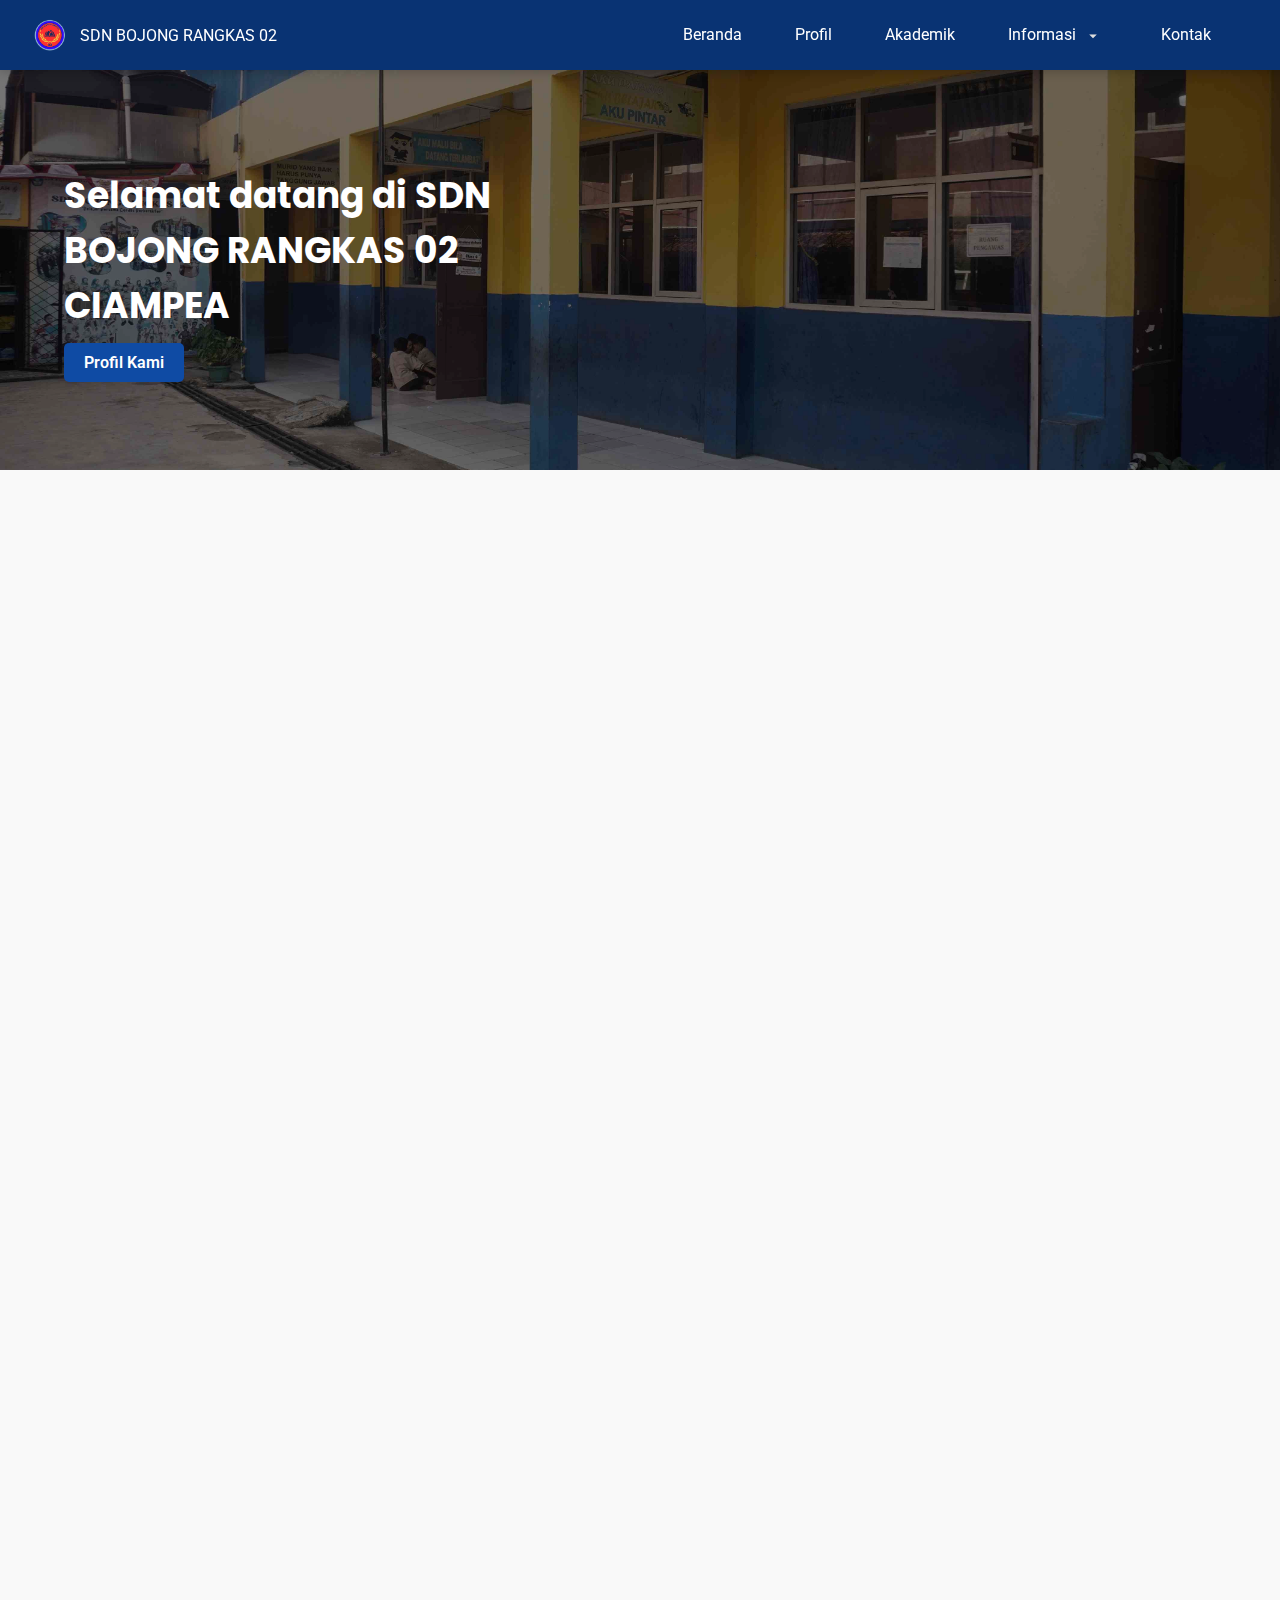
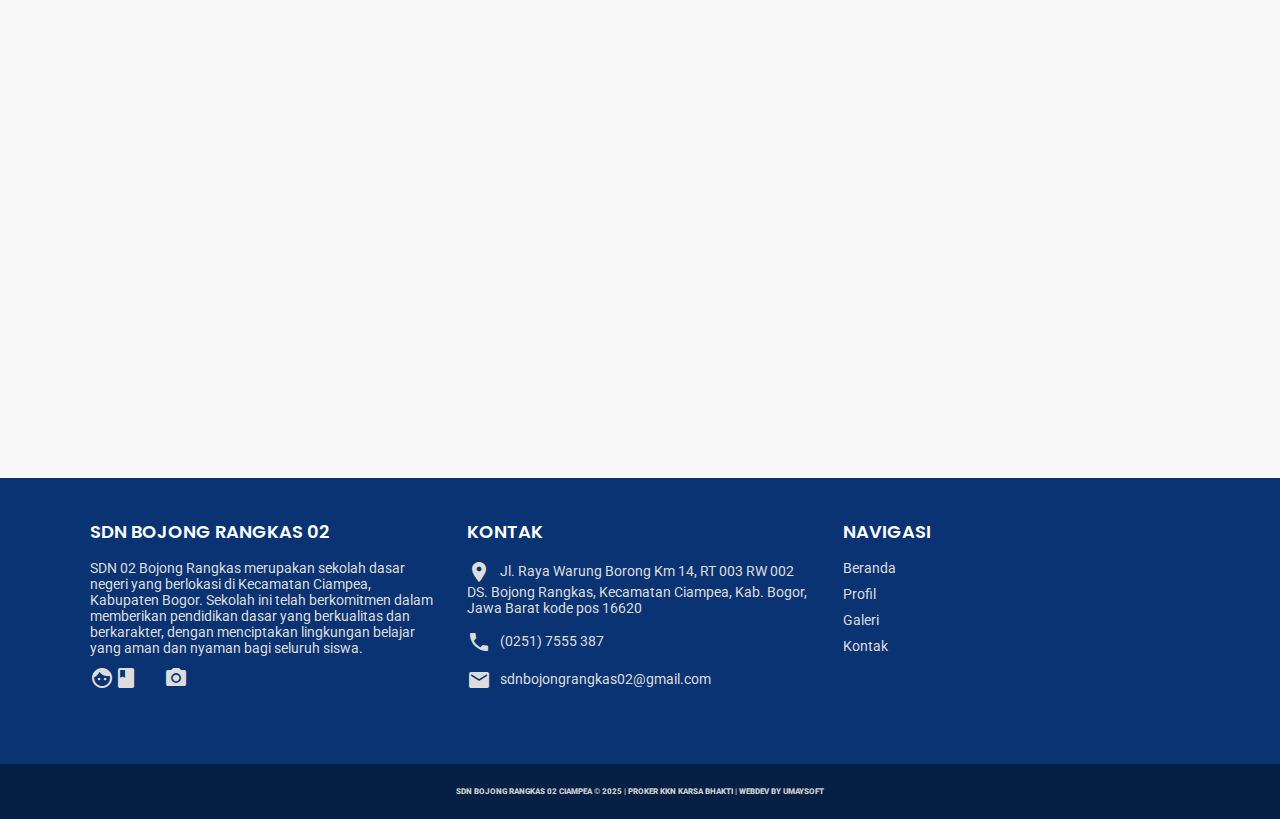
<file: index.html>
<!-- index.html -->
<!DOCTYPE html>
<html lang="id">
  <head>
    <meta charset="UTF-8" />
    <meta name="viewport" content="width=device-width, initial-scale=1.0" />
    <title>SDN Bojong Rangkas 02 Ciampea</title>
    <link rel="stylesheet" href="assets/css/style.css" />
    <link href="https://fonts.googleapis.com/icon?family=Material+Icons" rel="stylesheet" />
    <link href="https://fonts.googleapis.com/css2?family=Poppins:wght@400;600;700&family=Roboto&display=swap" rel="stylesheet">
    <link rel="icon" type="image/png" href="assets/img/logo.png">
  </head>
  <body>
    <!-- Header Modular -->
    <div id="header"></div>

    <main>
      <!-- Hero Section -->
      <section class="hero">
        <img src="assets/img/sekolah.jpg" alt="Foto Sekolah" />
        <div class="hero-overlay"></div>
        <div class="hero-text">
          <h1>Selamat datang di SDN BOJONG RANGKAS 02 CIAMPEA</h1>
          <a href="profil.html" class="btn-profil">Profil Kami</a>
        </div>
      </section>

      <!-- Tentang Kami Section -->
      <section class="tentang-baru fade-in">
        <div class="container flex about-container">
          <!-- Kiri: Teks -->
          <div class="about-text">
            <h2 class="section-title">
              Tentang Kami
              <span class="underline"></span>
            </h2>
            <p class="about-desc">
              SDN 02 Bojong Rangkas merupakan sekolah dasar negeri yang berlokasi di Kecamatan Ciampea, Kabupaten Bogor.
              Sekolah ini berkomitmen memberikan pendidikan dasar yang berkualitas dengan menciptakan lingkungan belajar yang
              aman, nyaman, dan mendukung perkembangan karakter siswa. dalam lingkup lingkungan sekolah pada SDN Bojong Rangkas kegiatan
            </p>

            <h3>Visi</h3>
            <p class="about-subdesc">Menjadi sekolah unggul dalam prestasi, berbudaya, dan berkarakter.</p>

            <h3>Misi</h3>
            <ul class="about-subdesc">
              <li>Meningkatkan kualitas pembelajaran berbasis karakter.</li>
              <li>Mendorong partisipasi aktif orang tua dan masyarakat.</li>
              <li>Mengembangkan potensi siswa secara optimal.</li>
            </ul>
          </div>

          <!-- Kanan: Foto -->
          <div class="about-photo">
            <img src="assets/img/tentang.jpg" alt="Foto Tentang Kami" />
          </div>
        </div>
      </section>


      <!-- Kepala Sekolah Section -->
      <section class="kepsek fade-in">
        <div class="container flex">
          <img src="assets/img/kepsek2.jpg" alt="Foto Kepala Sekolah" class="foto-kepsek" />
          <div class="info-kepsek">
            <h2>Kepala Sekolah</h2>
            <p>
              Nama: Suhandi, M.Pd.<br />
              SDN 02 Bojong Rangkas dipimpin oleh Suhandi, M.Pd, seorang pendidik yang berdedikasi tinggi dengan pengalaman
               dalam dunia pendidikan dasar.
            </p>
          </div>
        </div>
      </section>

      <!-- Galeri Section -->
      <section class="galeri fade-in">
        <div class="container">
          <h2>Galeri Kegiatan</h2>
          <div class="galeri-box">
            <div class="foto">
              <img src="assets/img/herokegiatan.jpg" alt="Kegiatan 1" />
              <p>Murid Belajar Menggambar</p>
            </div>
            <div class="foto">
              <img src="assets/img/eks2.jpg" alt="Kegiatan 2" />
              <p>Lomba Tari Menari</p>
            </div>
            <div class="foto">
              <img src="assets/img/Berita1.jpg" alt="Kegiatan 3" />
              <p>Lomba Sepak Bola</p>
            </div>
          </div>
          <a href="galeri.html" class="btn-selengkapnya">Lihat Selengkapnya</a>
        </div>
      </section>

    <!-- Footer Modular -->
    <div id="footer"></div>

    <script src="assets/js/script.js"></script>
  </body>
</html>
</file>
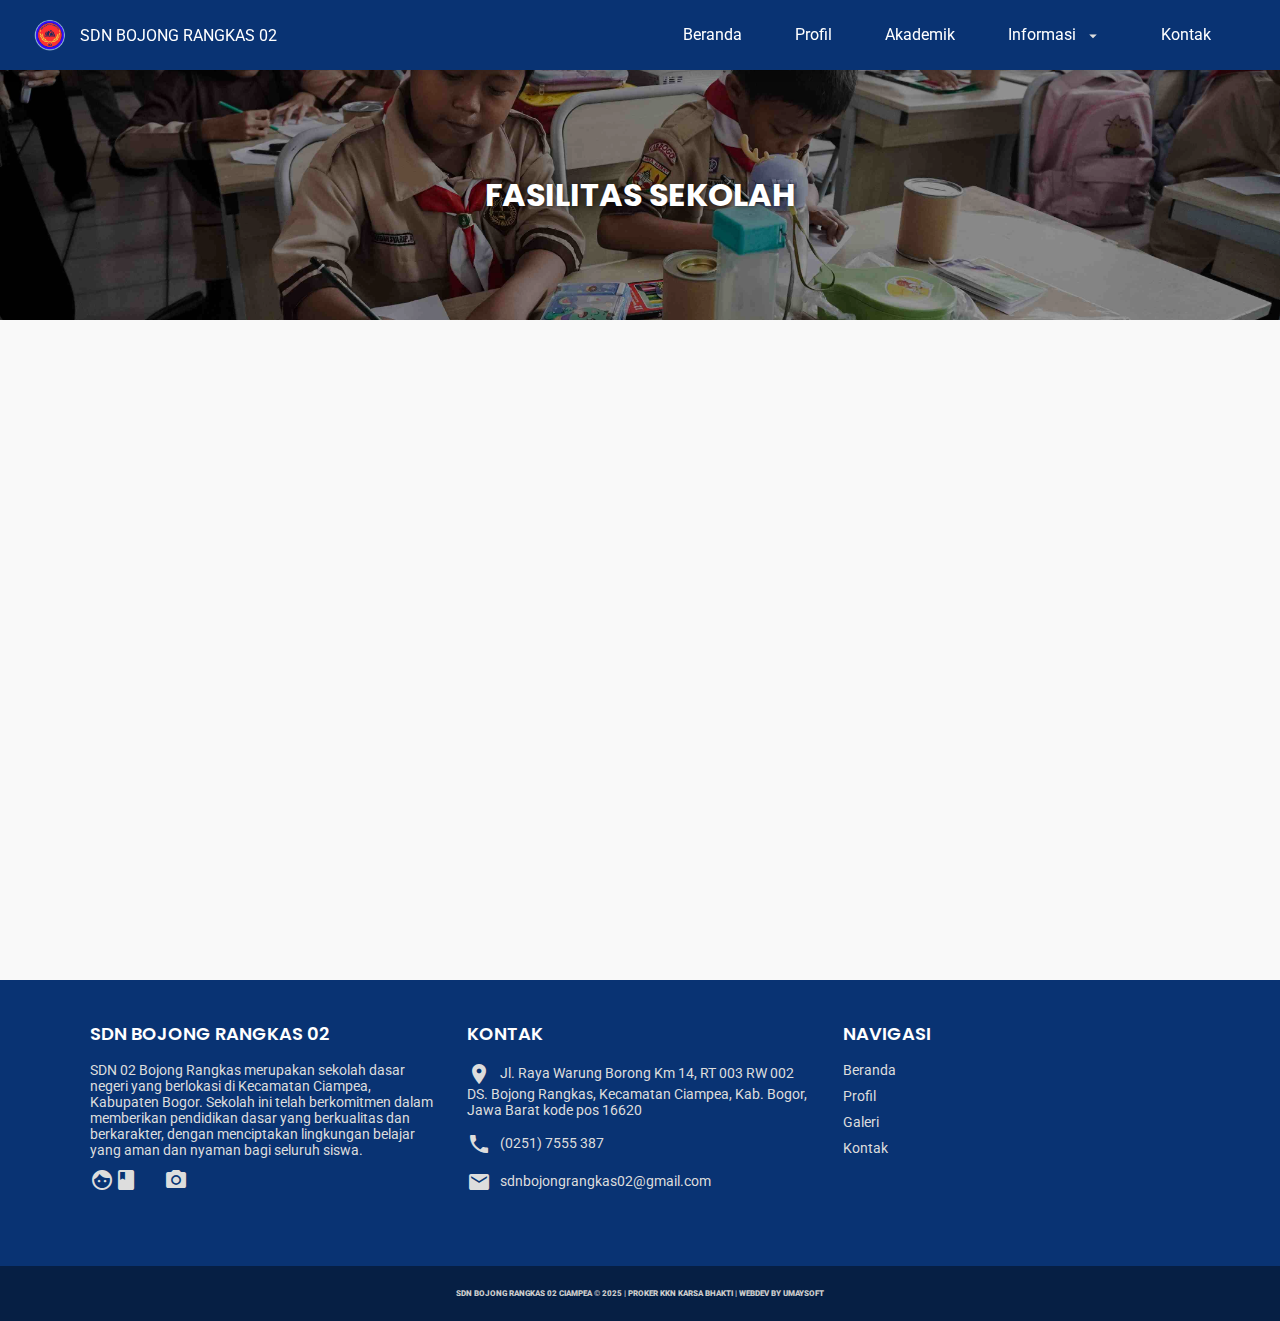
<file: fasilitas.html>
<!DOCTYPE html>
<html lang="id">
  <head>
    <meta charset="UTF-8" />
    <meta name="viewport" content="width=device-width, initial-scale=1.0" />
    <title>SDN Bojong Rangkas 02 Ciampea</title>
    <link rel="stylesheet" href="assets/css/style.css" />
    <link href="https://fonts.googleapis.com/icon?family=Material+Icons" rel="stylesheet" />
    <link href="https://fonts.googleapis.com/css2?family=Poppins:wght@400;600;700&family=Roboto&display=swap" rel="stylesheet">
    <link rel="icon" type="image/png" href="assets/img/logo.png">
  </head>
  <body>
    <!-- Header Modular -->
    <div id="header"></div>

    <main>
      <!-- Hero Image -->
      <section class="page-header fasilitas-hero">
        <div class="hero-overlay"></div>
        <h1>FASILITAS SEKOLAH</h1>
      </section>

      <!-- Deskripsi Umum -->
      <section class="section fade-in">
        <div class="container">
          <p class="fasilitas-desc">
            SDN 02 Bojong Rangkas menyediakan berbagai fasilitas yang mendukung proses pembelajaran siswa, mulai dari ruang
            kelas yang nyaman, perpustakaan yang lengkap, hingga lapangan olahraga yang luas. Semua fasilitas ini bertujuan
            untuk menciptakan lingkungan belajar yang aman, sehat, dan menyenangkan.
          </p>

          <!-- Grid Fasilitas -->
          <div class="fasilitas-grid">
            <!-- Fasilitas 1 -->
            <div class="fasilitas-card">
              <img src="assets/img/kelas.jpg" alt="Ruang Kelas" />
              <h3>Ruang Kelas</h3>
              <p>Ruang kelas yang bersih, nyaman, dan dilengkapi dengan papan tulis dan meja belajar.</p>
            </div>

            <!-- Fasilitas 2 -->
            <div class="fasilitas-card">
              <img src="assets/img/ruangkepsek.jpg" alt="Perpustakaan" />
              <h3>Ruang Kepala Sekolah</h3>
              <p>Berbagai koleksi buku bacaan dan referensi untuk menunjang literasi siswa.</p>
            </div>

            <!-- Fasilitas 3 -->
            <div class="fasilitas-card">
              <img src="assets/img/lapangan.jpg" alt="Lapangan" />
              <h3>Lapangan</h3>
              <p>Lapangan luas untuk kegiatan olahraga, upacara, dan permainan siswa.</p>
            </div>

            <!-- Fasilitas 4 -->
            <!-- <div class="fasilitas-card">
              <img src="assets/img/uks.jpg" alt="UKS" />
              <h3>UKS</h3>
              <p>Unit Kesehatan Sekolah untuk pertolongan pertama dan edukasi kesehatan.</p>
            </div> -->

            <!-- Tambah fasilitas lain jika ada -->
          </div>
        </div>
      </section>
    </main>

    <!-- Footer Modular -->
    <div id="footer"></div>

    <script src="assets/js/script.js"></script>
  </body>
</html>
</file>
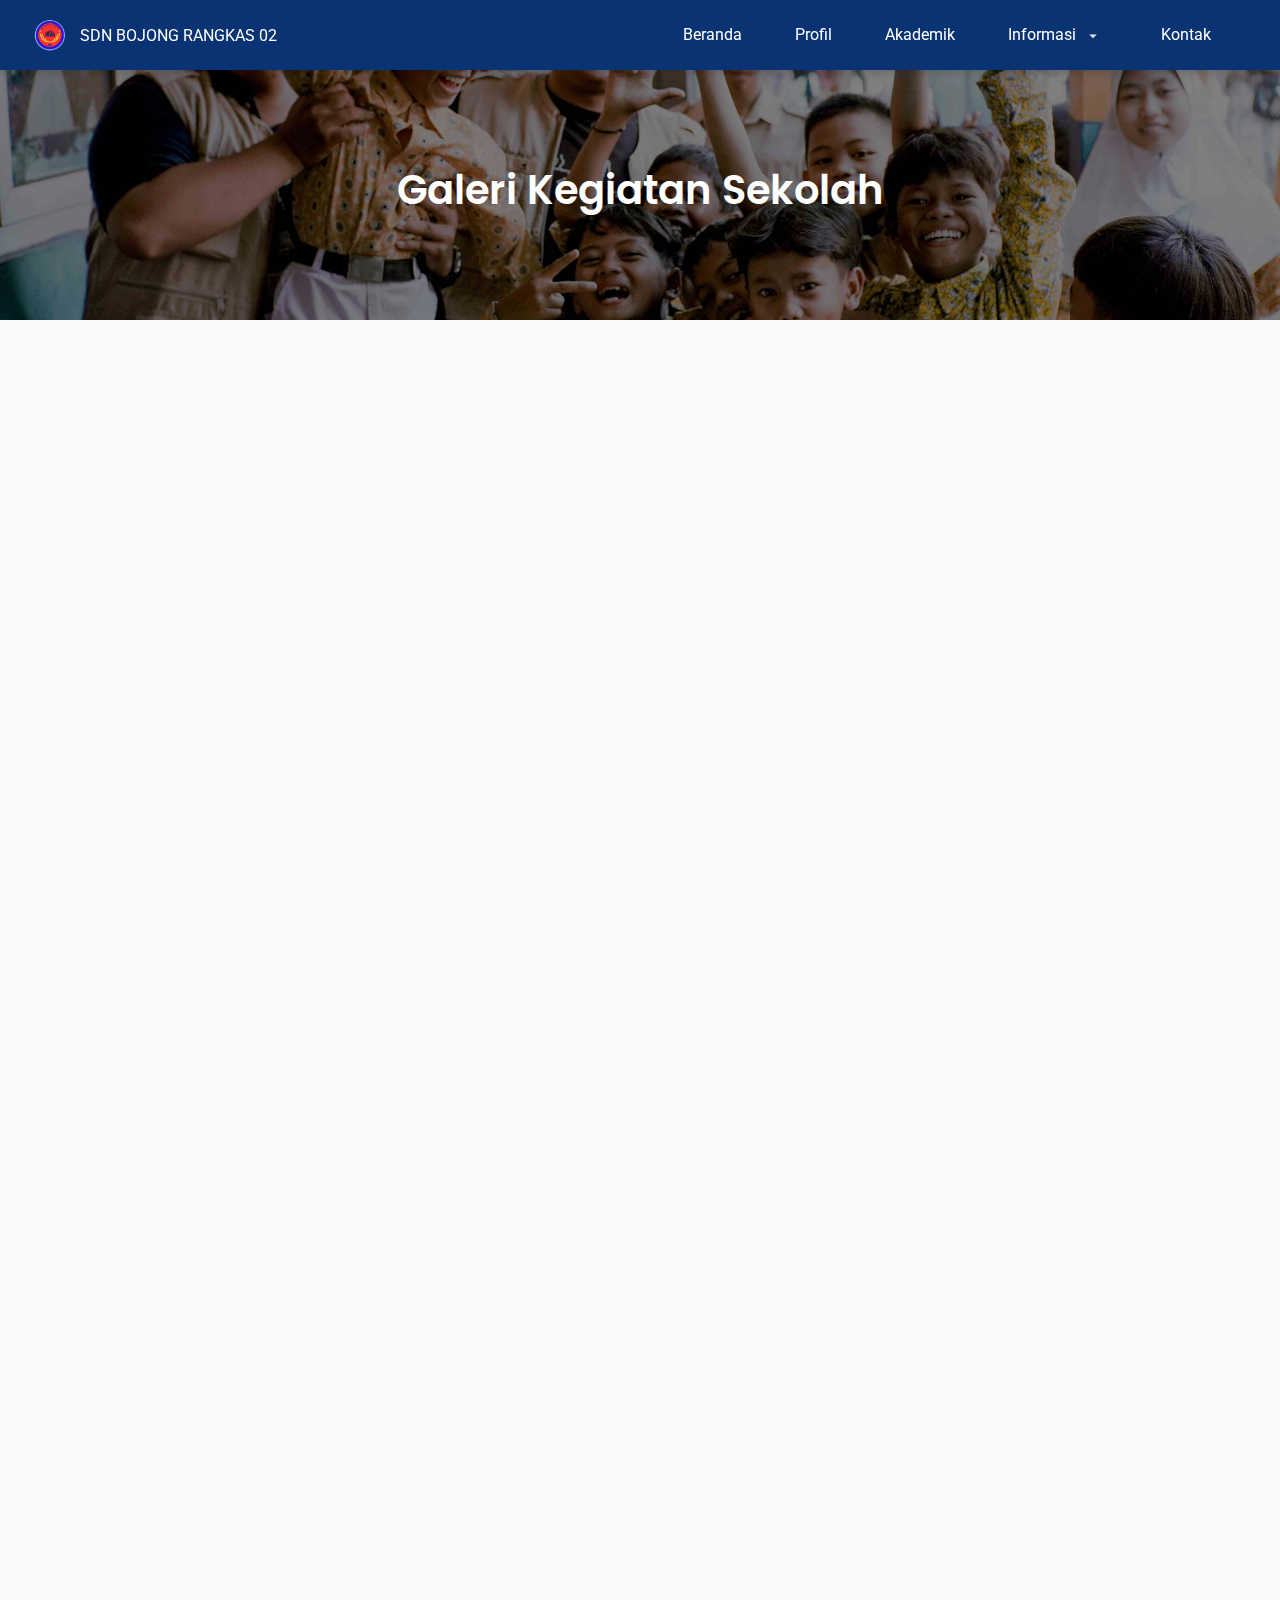
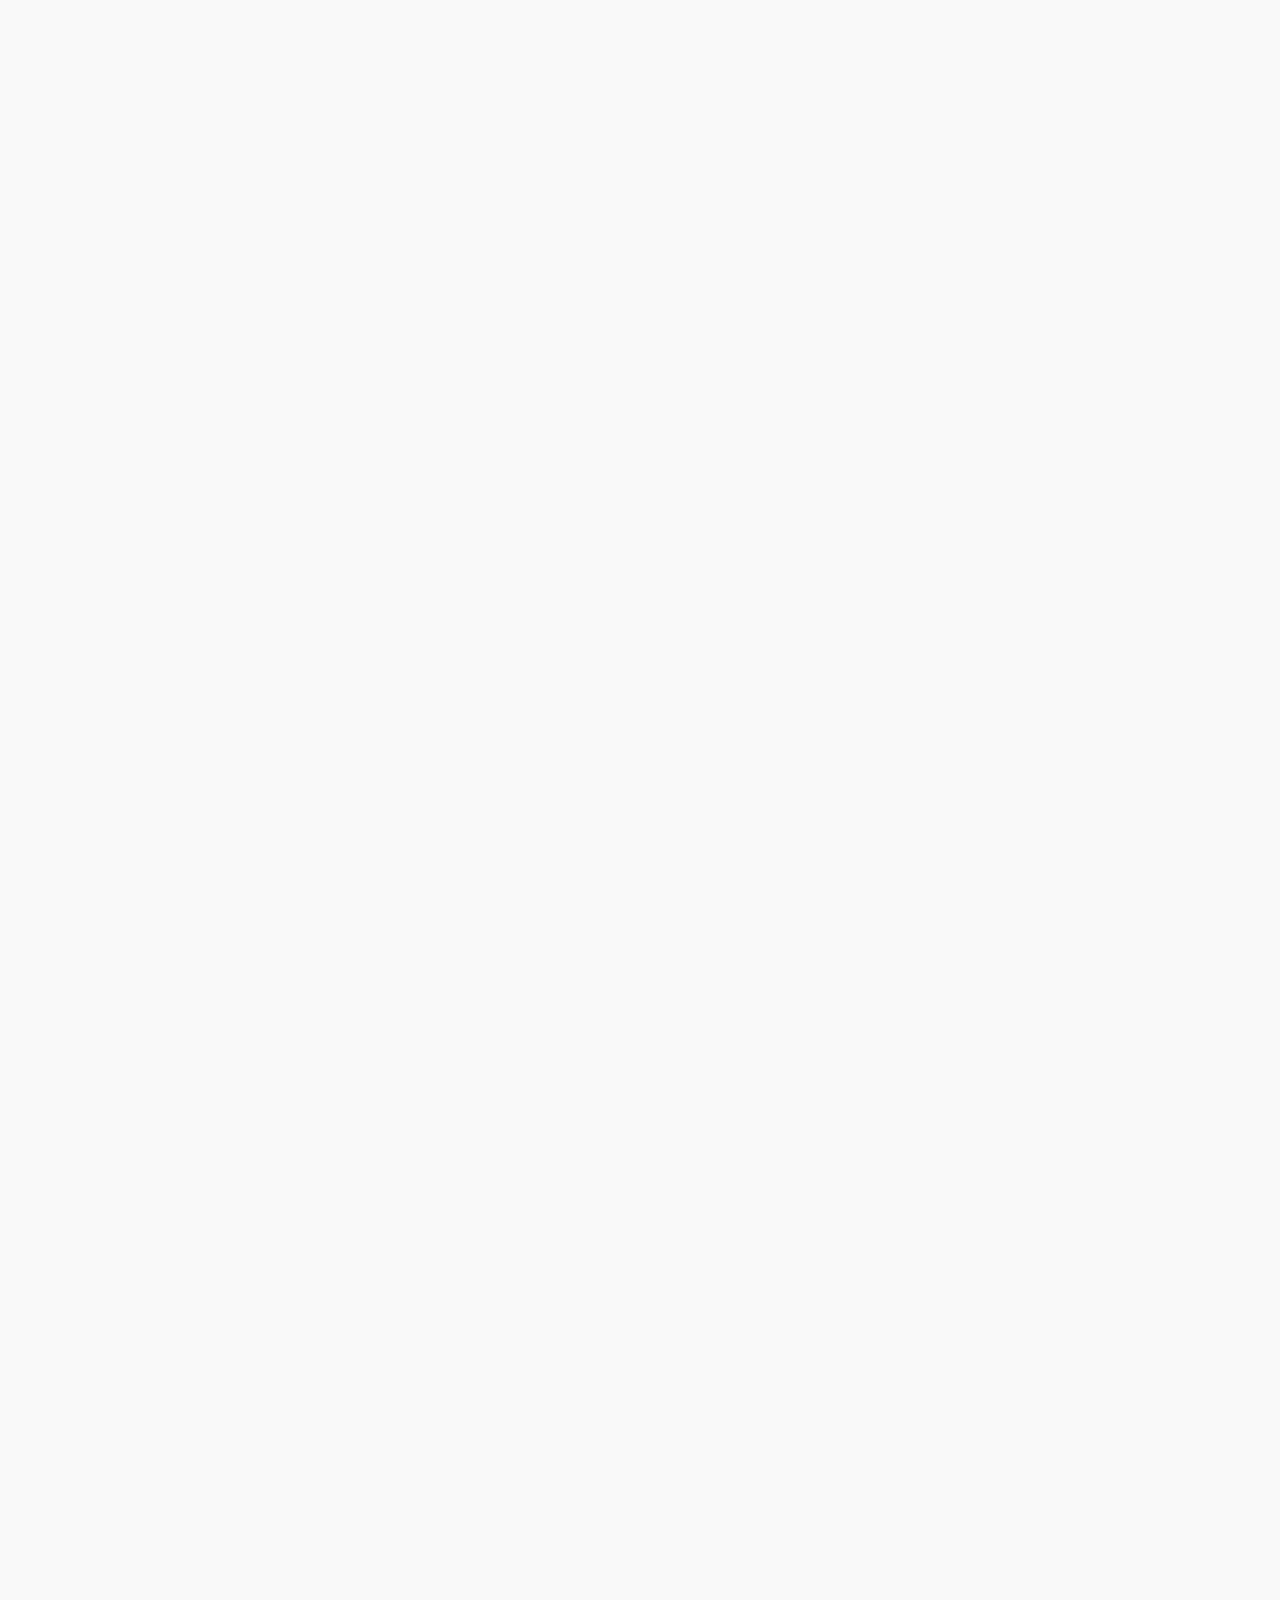
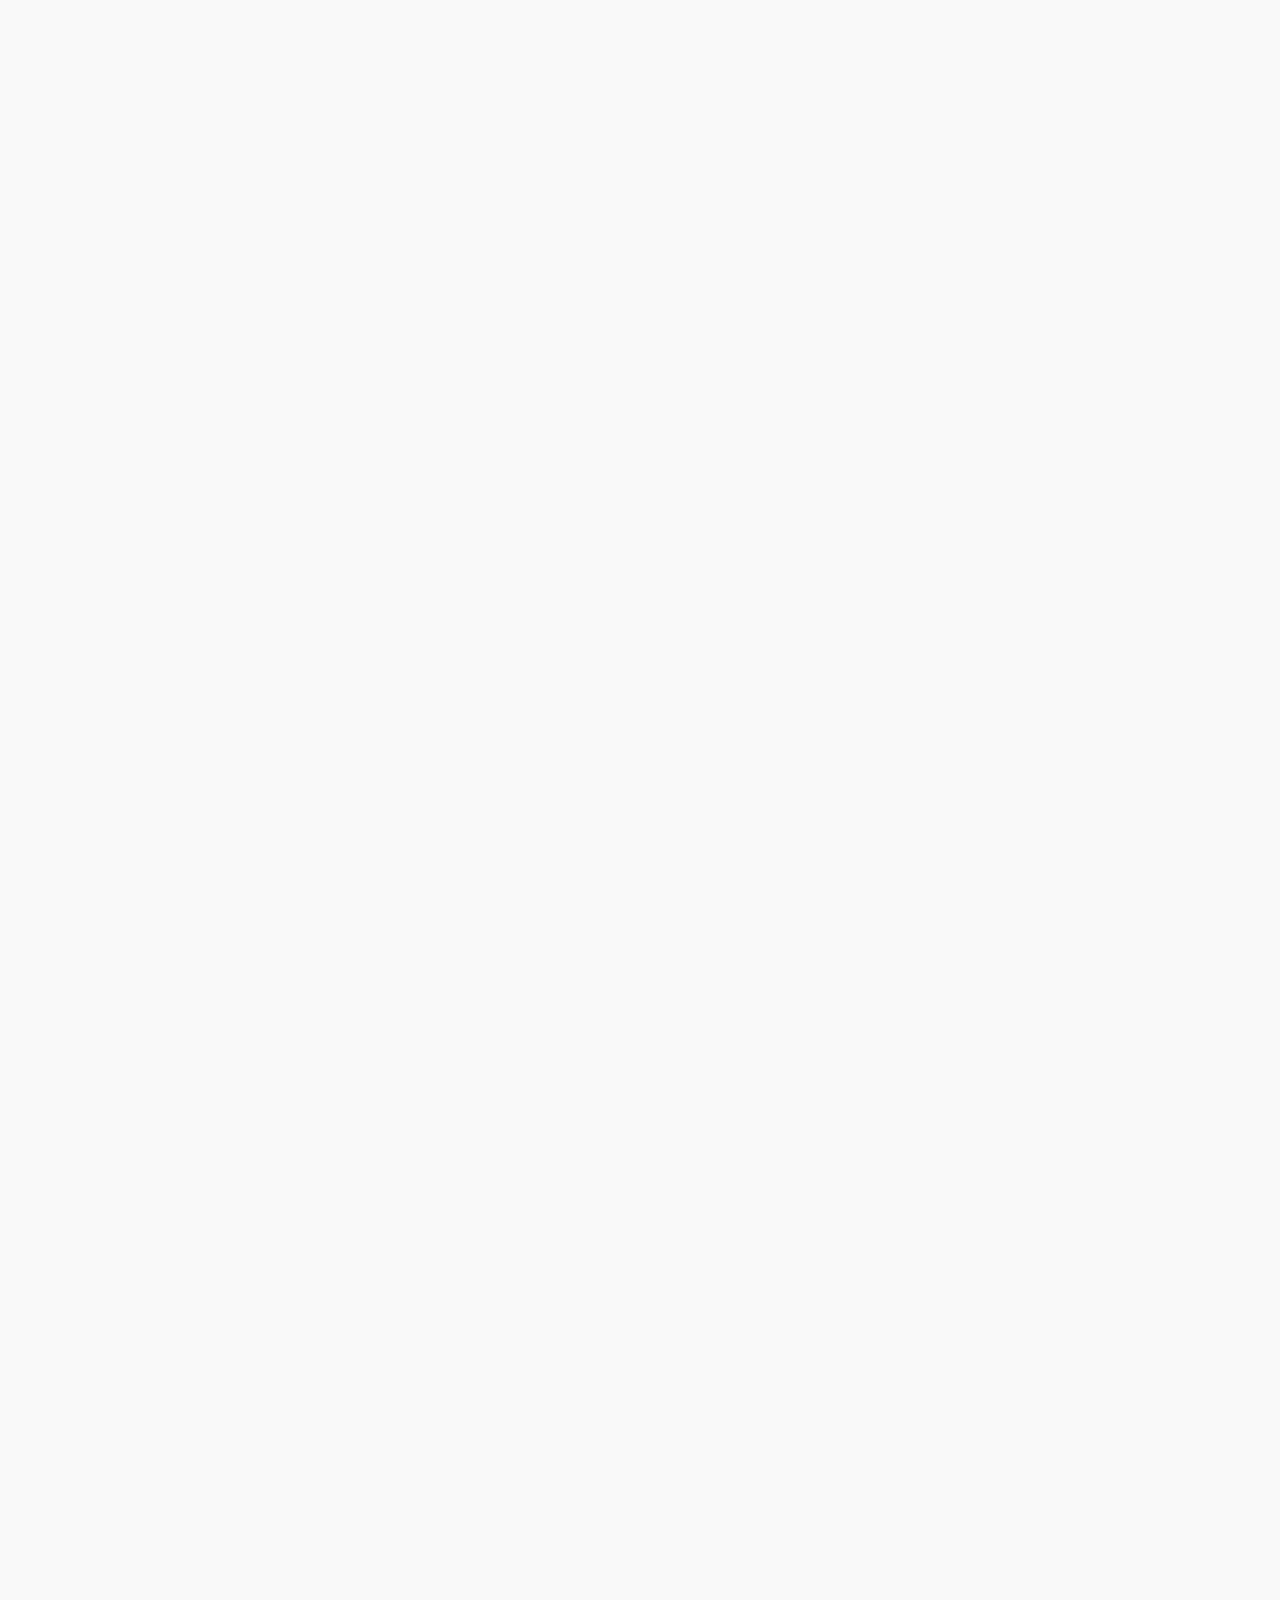
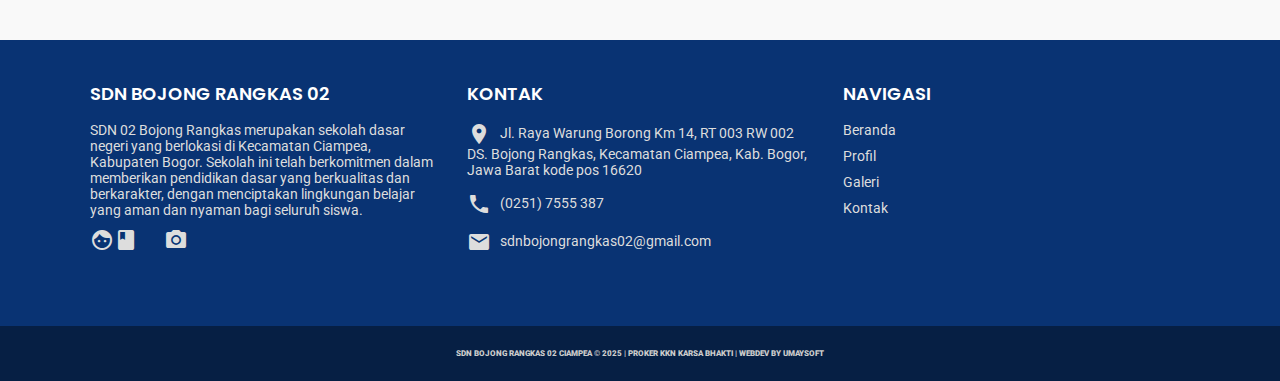
<file: galeri.html>
<!DOCTYPE html>
<html lang="id">
  <head>
    <meta charset="UTF-8" />
    <meta name="viewport" content="width=device-width, initial-scale=1.0" />
    <title>SDN 02 Bojong Rangkas Ciampea</title>
    <link rel="stylesheet" href="assets/css/style.css" />
    <link href="https://fonts.googleapis.com/icon?family=Material+Icons" rel="stylesheet" />
    <link
      href="https://fonts.googleapis.com/css2?family=Poppins:wght@400;600;700&family=Roboto&display=swap"
      rel="stylesheet"
    />
    <link rel="icon" type="image/png" href="assets/img/logo.png" />
  </head>
  <body>
    <!-- Modular Header -->
    <div id="header"></div>

    <!-- Hero Section -->
    <section class="hero-galeri">
      <h1>Galeri Kegiatan Sekolah</h1>
    </section>

    <!-- Galeri Grid -->
    <section class="galeri container fade-in">
      <h2>Kegiatan Upacara</h2>
      <div class="galeri-grid">
        <div class="galeri-item"><img src="assets/img/upacara1.jpg" alt="Upacara 1" /></div>
        <div class="galeri-item"><img src="assets/img/Upacara.jpg" alt="Upacara 2" /></div>
        <div class="galeri-item"><img src="assets/img/upacara3.jpg" alt="Upacara 3" /></div>
      </div>

      <h2>Kegiatan Belajar Mengajar</h2>
      <div class="galeri-grid">
        <div class="galeri-item"><img src="assets/img/belajar1.jpg" alt="Belajar 1" /></div>
        <div class="galeri-item"><img src="assets/img/belajar2.jpg" alt="Belajar 2" /></div>
        <div class="galeri-item"><img src="assets/img/belajar3.jpg" alt="Belajar 3" /></div>
      </div>

      <h2>Ekstrakurikuler</h2>
      <div class="galeri-grid">
        <div class="galeri-item"><img src="assets/img/eks1.jpg" alt="Ekskul 1" /></div>
        <div class="galeri-item"><img src="assets/img/eks2.jpg" alt="Ekskul 2" /></div>
        <div class="galeri-item"><img src="assets/img/eks3.jpg" alt="Ekskul 3" /></div>
      </div>

      <h2>Prestasi Siswa</h2>
      <div class="galeri-grid">
        <div class="galeri-item"><img src="assets/img/prestasi1.jpg" alt="Prestasi 1" /></div>
        <div class="galeri-item"><img src="assets/img/prestasi2.jpg" alt="Prestasi 2" /></div>
        <div class="galeri-item"><img src="assets/img/prestasi3.jpg" alt="Prestasi 3" /></div>
      </div>

      <h2>Kegiatan Kelas</h2>
      <div class="galeri-grid">
        <div class="galeri-item"><img src="assets/img/kelas1.jpg" alt="Kelas 1" /></div>
        <div class="galeri-item"><img src="assets/img/kelas2.jpg" alt="Kelas 2" /></div>
        <div class="galeri-item"><img src="assets/img/kelas3.jpg" alt="Kelas 3" /></div>
      </div>

      <h2>Dokumentasi PPDB</h2>
      <div class="galeri-grid">
        <div class="galeri-item"><img src="assets/img/ppdb1.jpg" alt="PPDB 1" /></div>
        <!-- <div class="galeri-item"><img src="assets/img/ppdb2.jpg" alt="PPDB 2" /></div>
        <div class="galeri-item"><img src="assets/img/ppdb3.jpg" alt="PPDB 3" /></div> -->
      </div>
    </section>

    <!-- Modular Footer -->
    <div id="footer"></div>

    <!-- Script -->
    <script src="assets/js/script.js"></script>
  </body>
</html>
</file>
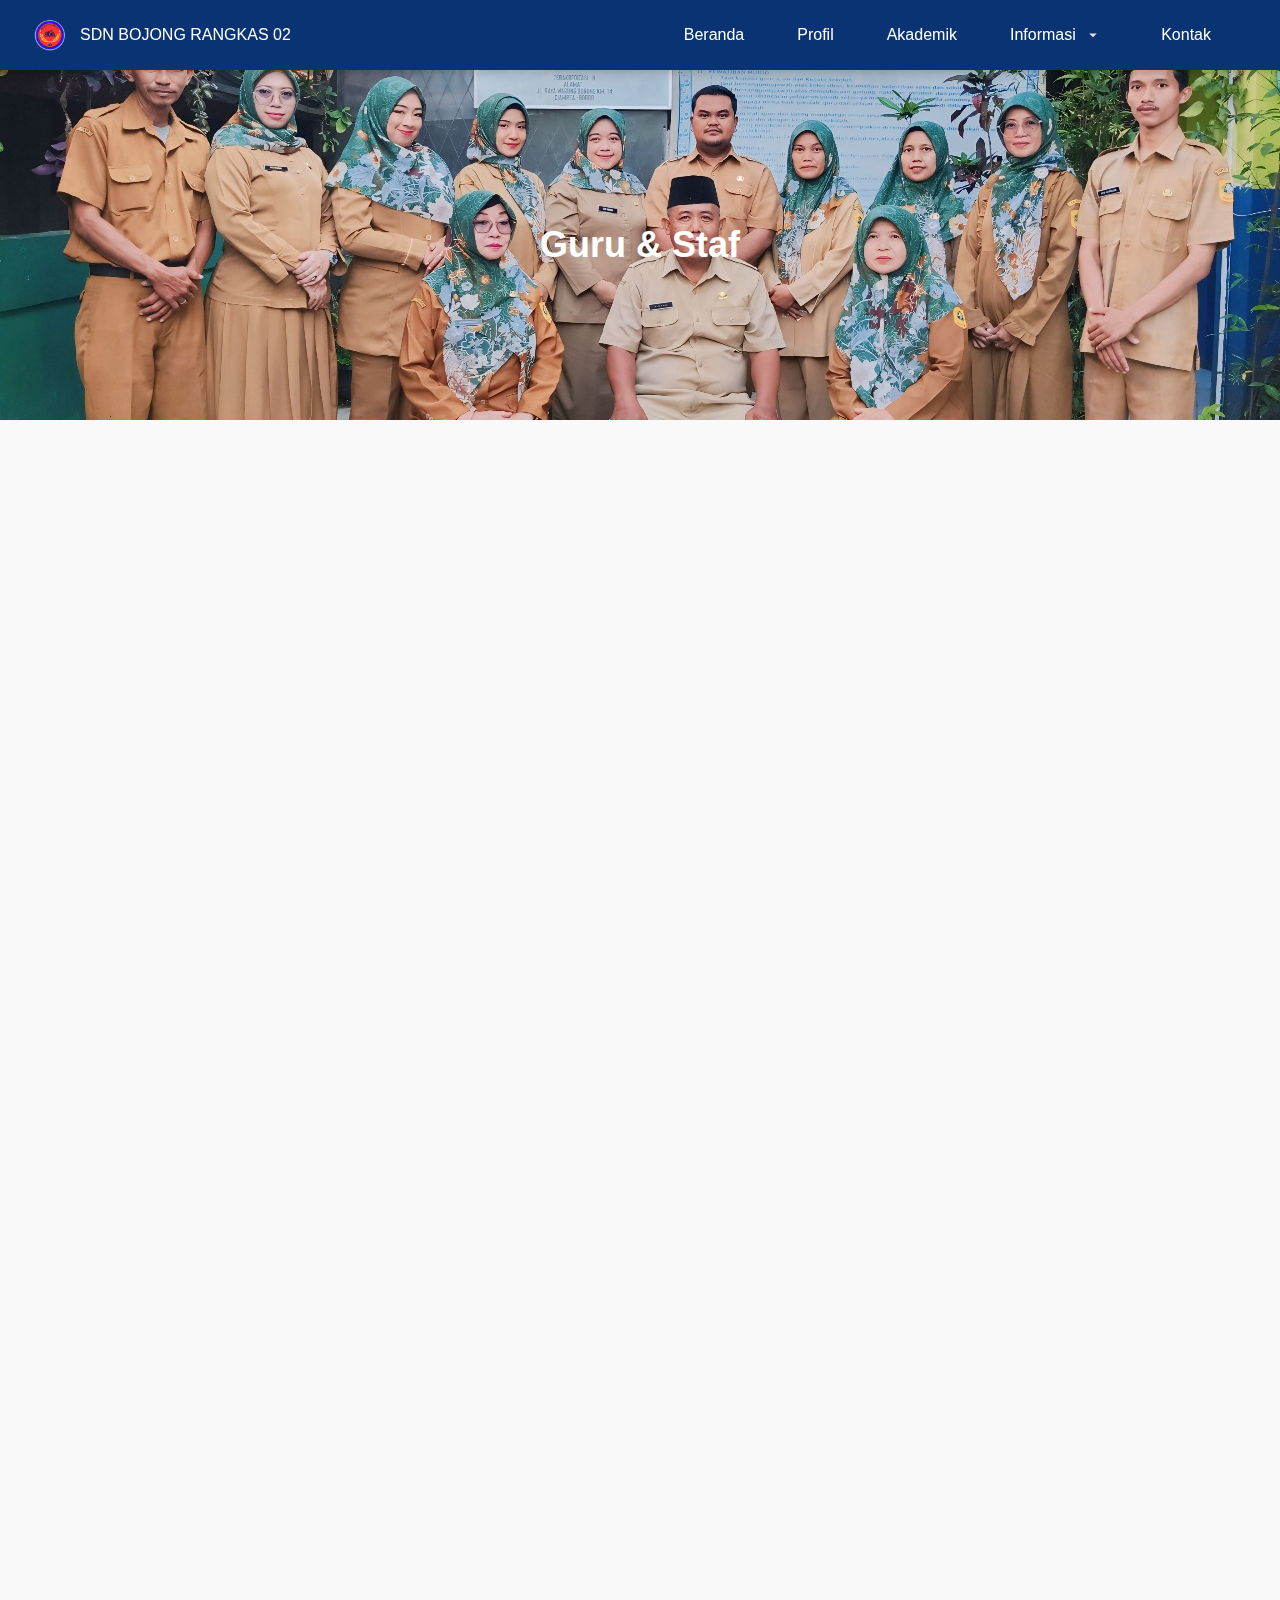
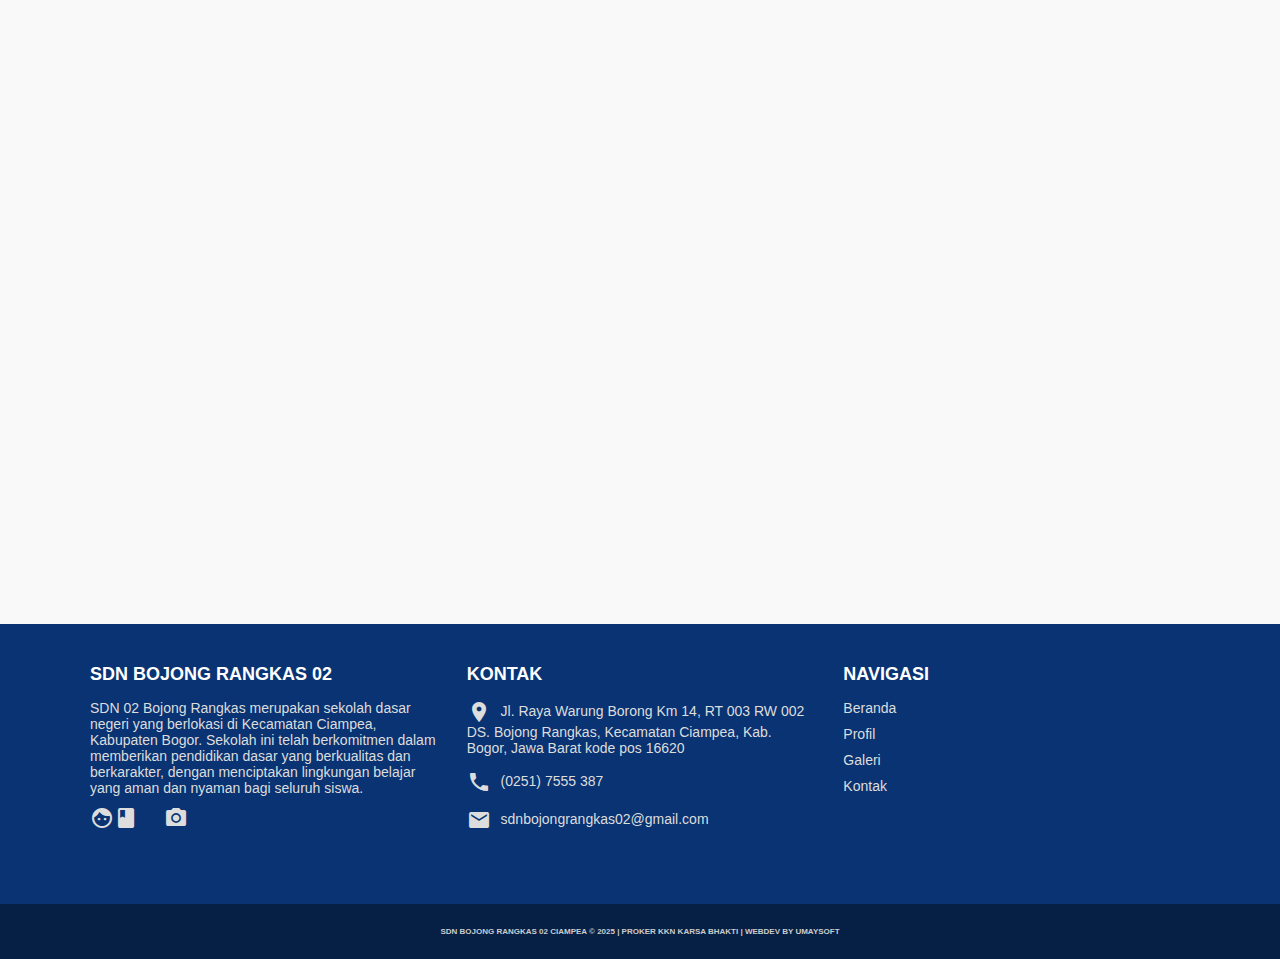
<file: guru.html>
<!DOCTYPE html>
<html lang="id">
  <head>
    <meta charset="UTF-8" />
    <meta name="viewport" content="width=device-width, initial-scale=1.0" />
    <title>Guru & Staf - SDN 02 Bojong Rangkas</title>
    <link rel="stylesheet" href="assets/css/style.css" />
    <link href="https://fonts.googleapis.com/icon?family=Material+Icons" rel="stylesheet" />
  </head>
  <body>
    <!-- Header Modular -->
    <div id="header"></div>

    <main>
      <section class="page-header hero-overlay">
        <h1>Guru & Staf</h1>
      </section>

      <section class="section fade-in">
        <div class="container">
          <p class="center-text">
            Berikut adalah daftar guru dan staf SDN 02 Bojong Rangkas yang berdedikasi tinggi dalam mendidik dan membimbing
            siswa secara profesional.
          </p>

          <div class="guru-grid">
            <!-- Guru 1 -->
            <div class="guru-card">
              <img src="assets/img/guru/1. Suhandi, M.Pd.jpg" alt="guru1" />
              <h3>Bpk Suhandi M.Pd</h3>
              <p>Kepala Sekolah</p>
            </div>

            <!-- Guru 2 -->
            <div class="guru-card">
              <img src="assets/img/guru/2. Utyaningsih, S.Pd.SD.jpg" alt="guru2" />
              <h3>Ibu Utyaningsih S.Pd.SD</h3>
              <p>Guru Kelas 1A</p>
            </div>

            <!-- Guru 3 -->
            <div class="guru-card">
              <img src="assets/img/guru/3. Sopiah, S.Pd.SD.jpg" alt="Guru3" />
              <h3>Ibu Sopiah S.Pd.SD</h3>
              <p>Guru Kelas 1B</p>
            </div>

            <!-- Guru 1 -->
            <div class="guru-card">
              <img src="assets/img/guru/4. Siti Masitoh, S.Pd.jpg" alt="Guru4" />
              <h3>Ibu Siti Masitoh S.Pd.SD</h3>
              <p>Guru Kelas 2A</p>
            </div>

            <!-- Guru 2 -->
            <div class="guru-card">
              <img src="assets/img/guru/5. Vini Pebrianty, S.Pd.jpg" alt="Guru5" />
              <h3>Ibu Vini Pebrianty S.Pd.SD</h3>
              <p>Guru Kelas 2B</p>
            </div>

            <!-- Guru 3 -->
            <div class="guru-card">
              <img src="assets/img/guru/6. Rindu Gita Nurani Windayana, S.Pd.jpg" alt="Guru6" />
              <h3>Ibu Rindu Gita N.W S.Pd.SD</h3>
              <p>Guru Kelas 3</p>
            </div>

            <!-- Guru 2 -->
            <div class="guru-card">
              <img src="assets/img/guru/7. Novana Retnoningsih, S.Pd.jpg" alt="Guru7" />
              <h3>Ibu Novana Retnoningsih S.Pd.SD</h3>
              <p>Guru Kelas 4A</p>
            </div>

            <!-- Guru 3 -->
            <div class="guru-card">
              <img src="assets/img/guru/8. Her Yathie Aziz Affandie, S.Pd.jpg" alt="Guru8" />
              <h3>Ibu Her Yathie Aziz Affandie S.Pd.SD</h3>
              <p>Guru Kelas 4B</p>
            </div>

            <!-- Guru 1 -->
            <div class="guru-card">
              <img src="assets/img/guru/9. Saefullah, S.Pd.jpg" alt="Guru9" />
              <h3>Bpk Saefullah S.Pd.SD</h3>
              <p>Guru Kelas 5</p>
            </div>

            <!-- Guru 2 -->
            <div class="guru-card">
              <img src="assets/img/guru/10. Risma Handayani, S.Pd.jpg" alt="Guru10" />
              <h3>Ibu Risma Handayani S.Pd.SD</h3>
              <p>Guru Kelas 6</p>
            </div>

            <!-- Guru 3 -->
            <div class="guru-card">
              <img src="assets/img/guru/11. Afif Afriadin, S.Pd.jpg" alt="Guru11" />
              <h3>Bpk Afif Afriadin S.Pd.SD</h3>
              <p>Guru Pendidikan Agama Islam</p>
            </div>

            <!-- Guru 1 -->
            <div class="guru-card">
              <img src="assets/img/guru/12. Toto Suryanto.jpg" alt="Guru12" />
              <h3>Bpk Toto Suryanto</h3>
              <p>Penjaga Sekolah</p>
            </div>

            <!-- Guru 2 -->
            <div class="guru-card">
              <img src="assets/img/guru/13. Desi Ridfiah.jpg" alt="Guru13" />
              <h3>Ibu Desi Ridfiah</h3>
              <p>Tenaga Kebersihan</p>
            </div>
            <!-- Tambah guru lain sesuai kebutuhan -->
          </div>
        </div>
      </section>
    </main>

    <!-- Footer Modular -->
    <div id="footer"></div>

    <script src="assets/js/script.js"></script>
  </body>
</html>
</file>
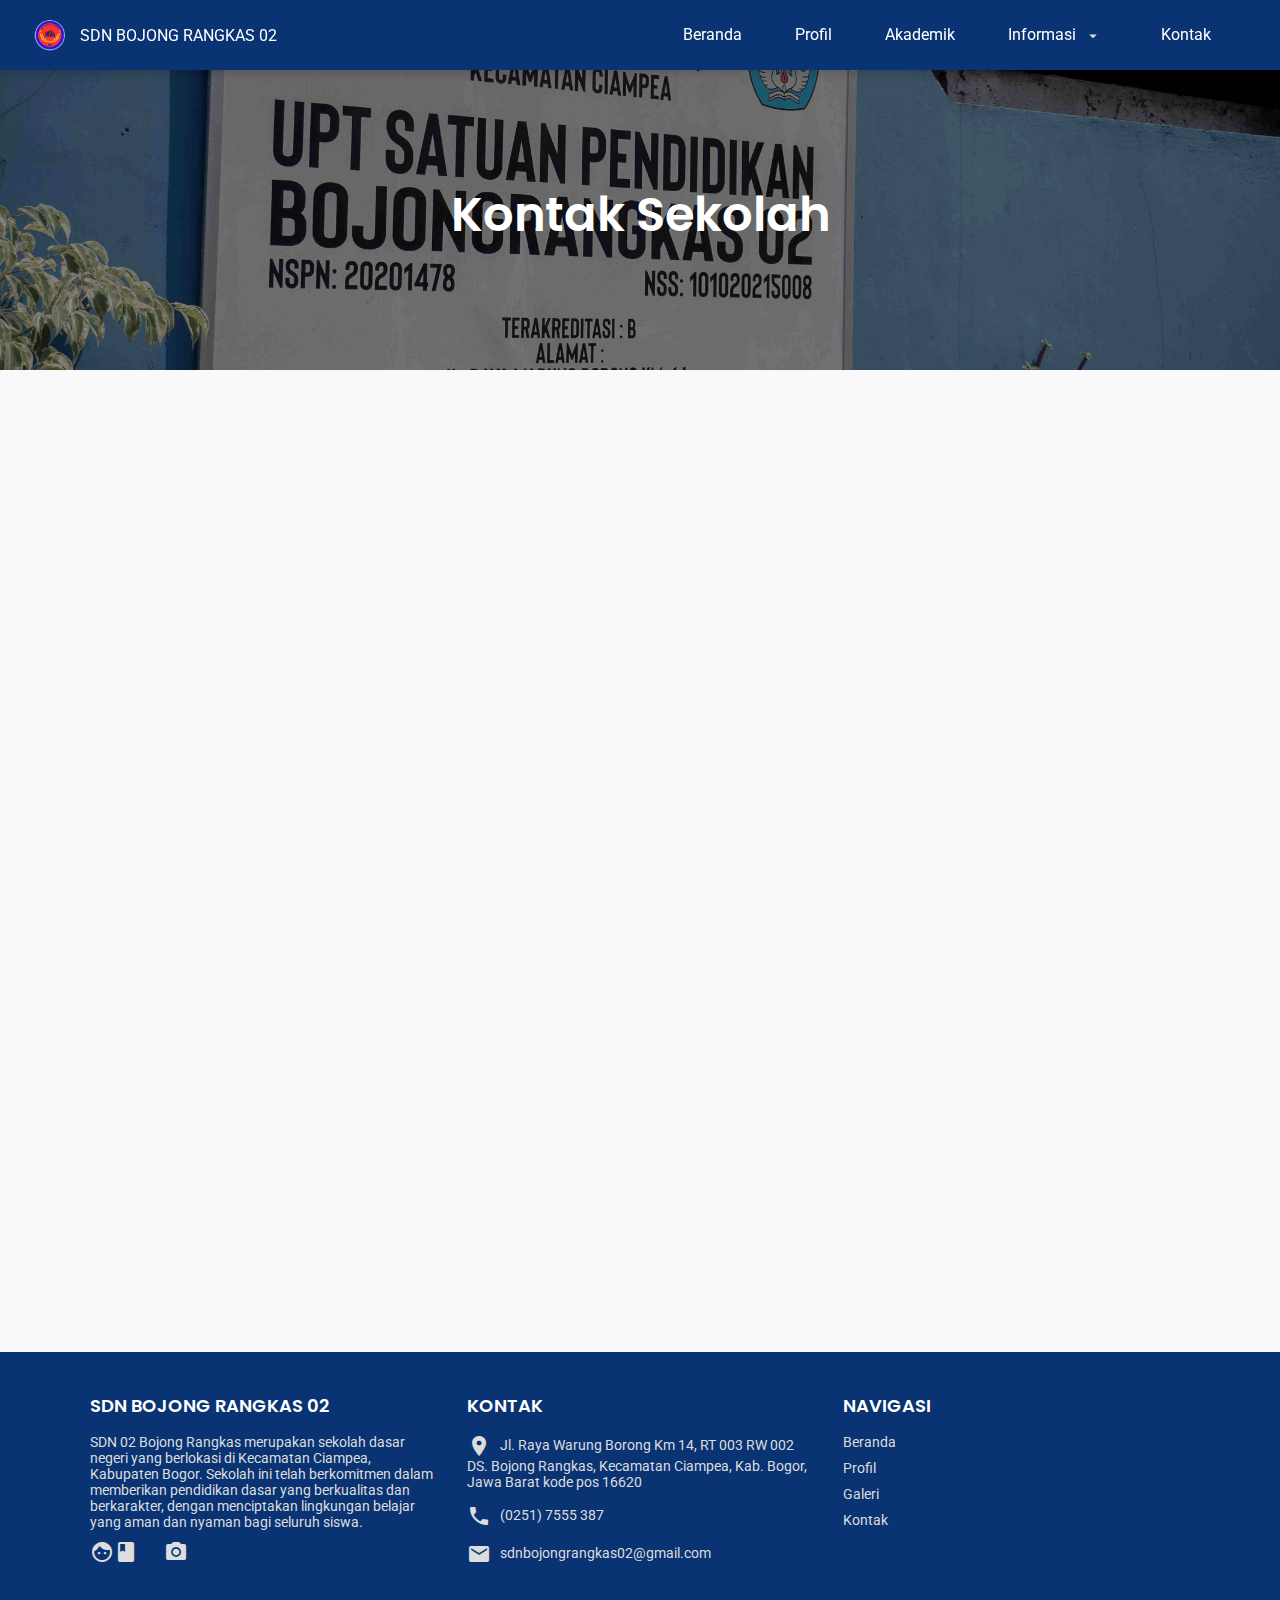
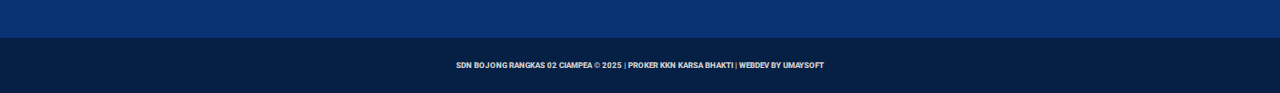
<file: kontak.html>
<!DOCTYPE html>
<html lang="id">
  <head>
    <meta charset="UTF-8" />
    <meta name="viewport" content="width=device-width, initial-scale=1.0" />
    <title>SDN 02 Bojong Rangkas Ciampea</title>
    <link rel="stylesheet" href="assets/css/style.css" />
    <link href="https://fonts.googleapis.com/icon?family=Material+Icons" rel="stylesheet" />
    <link
      href="https://fonts.googleapis.com/css2?family=Poppins:wght@400;600;700&family=Roboto&display=swap"
      rel="stylesheet"
    />
    <link rel="icon" type="image/png" href="assets/img/logo.png" />
  </head>
  <body>
    <!-- Modular Header -->
    <div id="header"></div>

    <!-- Hero Section -->
    <section class="hero-kontak">
      <h1>Kontak Sekolah</h1>
    </section>

    <!-- Informasi Sekolah -->
    <section class="info-sekolah container fade-in">
      <div class="info-kiri">
        <h2>Informasi Sekolah</h2>
        <p>
          <strong>Alamat:</strong> Jl. Raya Warung Borong Km 14, RT 003 RW 002 DS. Bojong Rangkas, Kecamatan Ciampea, Kab.
          Bogor, Jawa Barat kode pos 16620
        </p>
        <p><strong>Email:</strong> sdnbojongrangkas02@gmail.com</p>
        <p><strong>Telepon:</strong> (0251) 7555 387</p>
      </div>
      <div class="media-sosial">
        <h3>Media Sosial</h3>
        <p>Instagram: sdn_bojras02</p>
        <p>Facebook: SDN 02 Bojong Rangkas</p>
      </div>
    </section>

    <!-- Formulir Kontak -->
    <section class="formulir-kontak container fade-in">
      <div class="form-info">
        <h2>Hubungi Kami</h2>
        <p>
          Silakan isi formulir berikut untuk mengirim pesan kepada kami. Kami akan segera merespons pertanyaan atau
          permintaan Anda.
        </p>
      </div>
      <form class="form-box">
        <input type="text" placeholder="Nama Lengkap" required />
        <input type="email" placeholder="Alamat Email" required />
        <input type="text" placeholder="Subjek Pesan" required />
        <textarea placeholder="Tulis pesan Anda..." rows="5" required></textarea>
        <button type="submit">Kirim Pesan</button>
      </form>
    </section>

    <!-- Lokasi Sekolah -->
    <section class="lokasi container fade-in">
      <div class="lokasi-peta">
        <iframe
          src="https://www.google.com/maps/embed?pb=!1m18!1m12!1m3!1d1547.850194154718!2d106.6950338867283!3d-6.55625577109556!2m3!1f0!2f0!3f0!3m2!1i1024!2i768!4f13.1!3m3!1m2!1s0x2e69db6694214ced%3A0x4f8175b30e5839ee!2sJl.%20Wr.%20Borong%20No.8%2C%20Bojong%20Rangkas%2C%20Kec.%20Ciampea%2C%20Kabupaten%20Bogor%2C%20Jawa%20Barat%2016620!5e1!3m2!1sid!2sid!4v1754908547800!5m2!1sid!2sid"
          width="100%"
          height="300"
          style="border: 0"
          allowfullscreen=""
          loading="lazy"
          referrerpolicy="no-referrer-when-downgrade"
        ></iframe>
      </div>
      <div class="lokasi-deskripsi">
        <h2>Lokasi Sekolah</h2>
        <p>
          SDN 02 Bojong Rangkas terletak di pusat Kecamatan Ciampea, mudah diakses oleh siswa dan orang tua. Klik pada peta
          untuk membuka Google Maps dan mendapatkan arah langsung.
        </p>
      </div>
    </section>

    <!-- Modular Footer -->
    <div id="footer"></div>

    <!-- Modular JS -->
    <script src="assets/js/script.js"></script>
  </body>
</html>
</file>
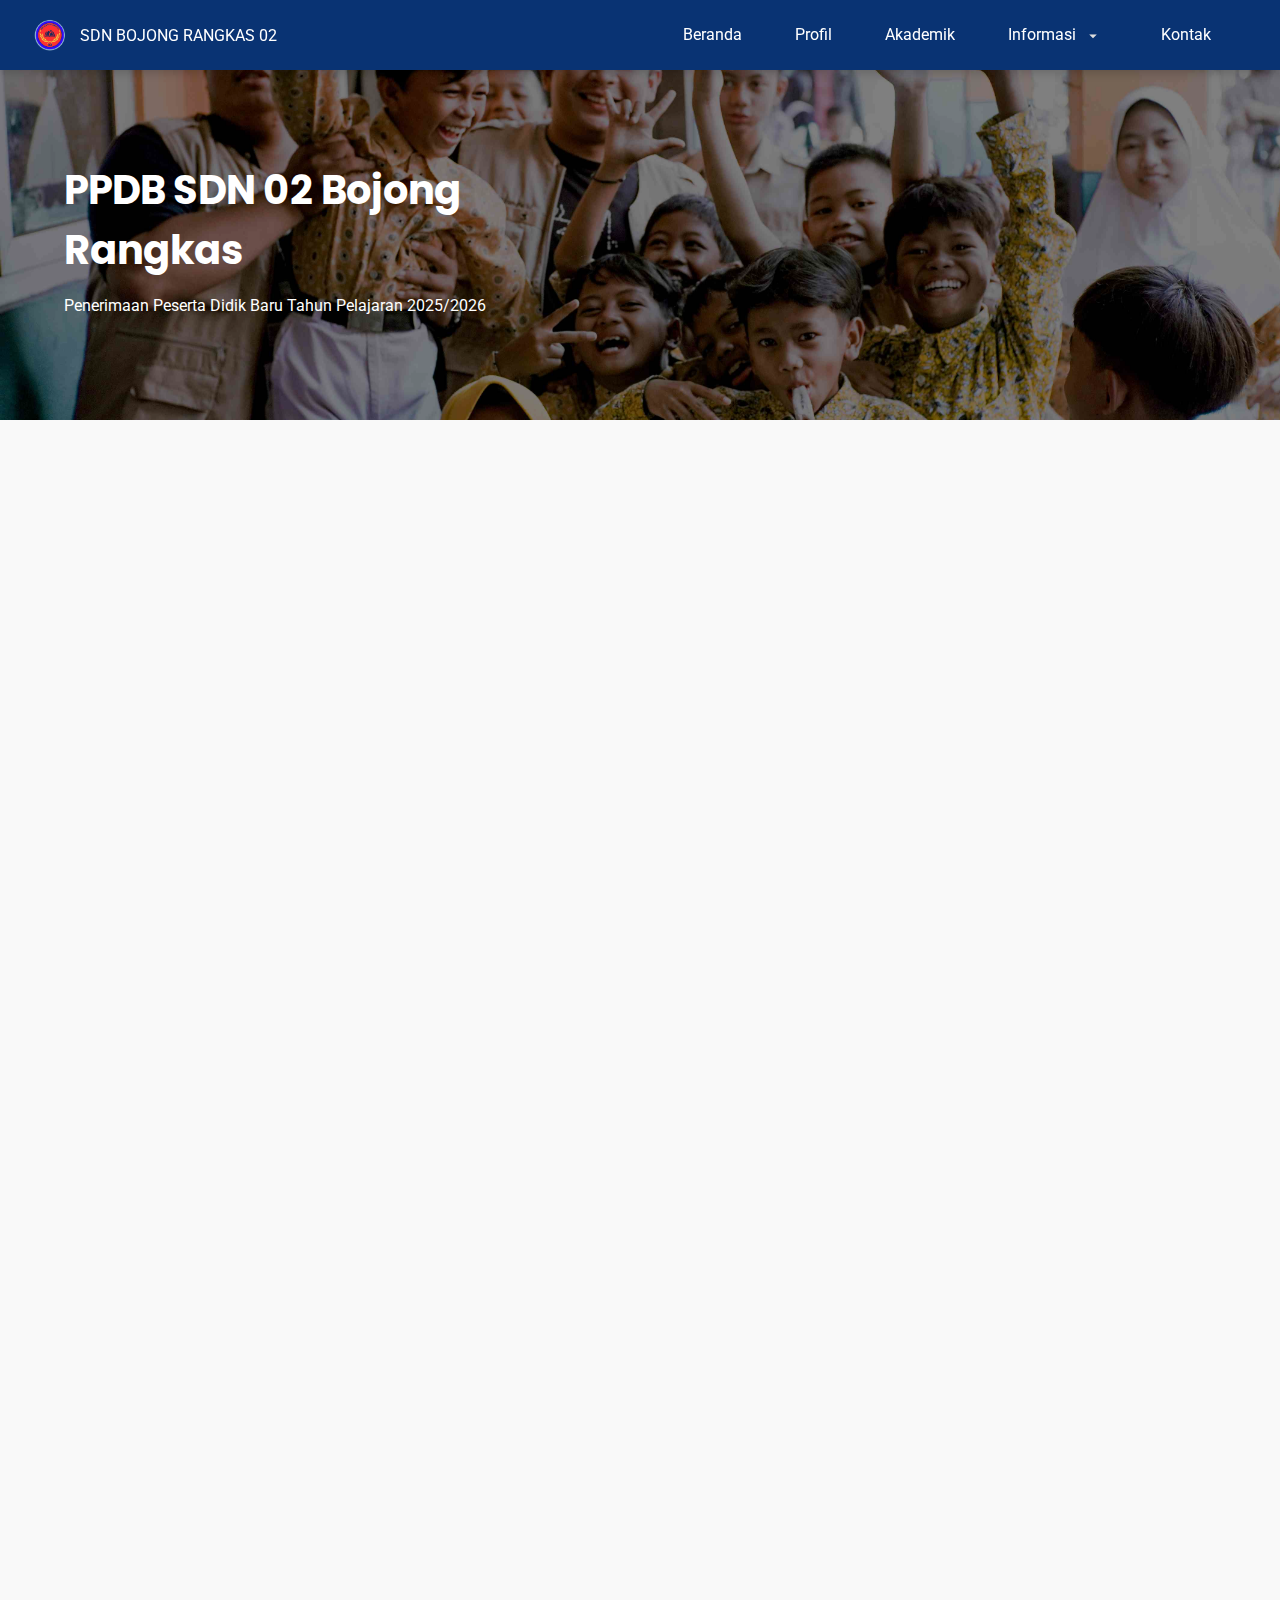
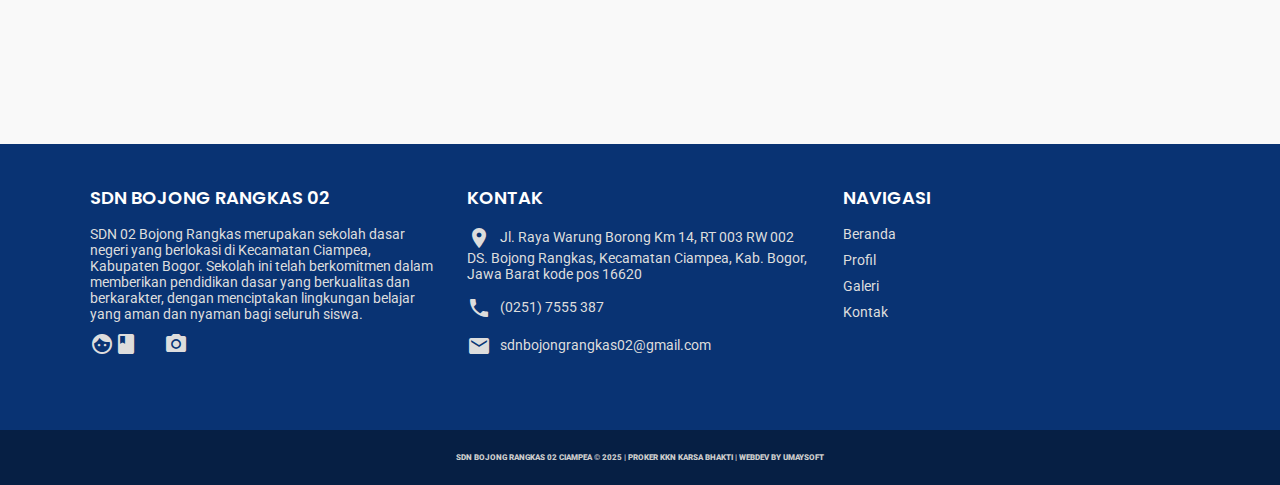
<file: ppdb.html>
<!DOCTYPE html>
<html lang="id">
  <head>
    <meta charset="UTF-8" />
    <meta name="viewport" content="width=device-width, initial-scale=1.0" />
    <title>SDN 02 Bojong Rangkas Ciampea</title>
    <link rel="stylesheet" href="assets/css/style.css" />
    <link href="https://fonts.googleapis.com/icon?family=Material+Icons" rel="stylesheet" />
    <link
      href="https://fonts.googleapis.com/css2?family=Poppins:wght@400;600;700&family=Roboto&display=swap"
      rel="stylesheet"
    />
    <link rel="icon" type="image/png" href="assets/img/logo.png" />
  </head>
  <body>
    <!-- Modular Header -->
    <div id="header"></div>

    <!-- Hero Section -->
    <section class="hero-ppdb">
      <!-- <div class="hero-overlay"></div> -->
      <div class="hero-text">
        <h1>PPDB SDN 02 Bojong Rangkas</h1>
        <p>Penerimaan Peserta Didik Baru Tahun Pelajaran 2025/2026</p>
      </div>
    </section>

    <main class="container ppdb-content fade-in">
      <!-- Pengumuman Umum -->
      <section>
        <h2>Pengumuman Umum</h2>
        <p>
          SDN 02 Bojong Rangkas membuka Penerimaan Peserta Didik Baru (PPDB) Tahun Pelajaran 2025/2026. Pendaftaran dapat
          dilakukan secara langsung di sekolah atau melalui formulir online.
        </p>
        <p><strong>Kontak Panitia:</strong> 0812-3456-7890 (WA) | Email: sdn02brciampea@sch.id</p>
      </section>

      <!-- Jadwal PPDB -->
      <section>
        <h2>Jadwal PPDB</h2>
        <table class="ppdb-table">
          <tr>
            <th>Tahap</th>
            <th>Tanggal</th>
          </tr>
          <tr>
            <td>Pendaftaran</td>
            <td>1 – 10 Juni 2025</td>
          </tr>
          <tr>
            <td>Seleksi Administrasi</td>
            <td>11 – 13 Juni 2025</td>
          </tr>
          <tr>
            <td>Pengumuman</td>
            <td>15 Juni 2025</td>
          </tr>
          <tr>
            <td>Daftar Ulang</td>
            <td>16 – 20 Juni 2025</td>
          </tr>
        </table>
      </section>

      <!-- Persyaratan -->
      <section>
        <h2>Persyaratan Pendaftaran</h2>
        <ul>
          <li>Fotokopi Akta Kelahiran</li>
          <li>Fotokopi Kartu Keluarga</li>
          <li>Pas Foto 3x4 (2 lembar)</li>
          <li>Usia minimal sesuai ketentuan Kemendikbud</li>
        </ul>
      </section>

      <!-- Alur Pendaftaran -->
      <section>
        <h2>Alur Pendaftaran</h2>
        <ol>
          <li>Mengambil atau mengunduh formulir pendaftaran</li>
          <li>Mengisi formulir dan melengkapi berkas</li>
          <li>Menyerahkan berkas ke panitia atau mengunggah secara online</li>
          <li>Menunggu pengumuman</li>
          <li>Daftar ulang jika diterima</li>
        </ol>
      </section>

      <!-- Kuota -->
      <section>
        <h2>Kuota Penerimaan</h2>
        <p>Total siswa diterima: <strong>60 siswa</strong> (2 rombel)</p>
        <ul>
          <li>Zonasi: 70%</li>
          <li>Afirmasi: 15%</li>
          <li>Perpindahan Orang Tua: 5%</li>
          <li>Prestasi: 10%</li>
        </ul>
      </section>

      <!-- Formulir Online -->
      <section>
        <h2>Formulir Pendaftaran Online</h2>
        <p>Silakan mengisi formulir pendaftaran melalui link berikut:</p>
        <a class="btn-ppdb" href="https://forms.gle/xxxxxxxxxx" target="_blank">Isi Formulir Online</a>
      </section>
    </main>

    <!-- Modular Footer -->
    <div id="footer"></div>

    <!-- Script -->
    <script src="assets/js/script.js"></script>
  </body>
</html>
</file>
<file: assets/css/style.css>
/* style.css */
/* main {
  margin-top: 80px;
} */

body {
  margin: 0;
  padding-top: 70px;
  font-family: "Roboto", sans-serif;
  background-color: #f9f9f9;
  color: #333;
}

h1,
h2,
h3,
h4,
h5,
h6 {
  font-family: "Poppins", sans-serif;
  font-weight: 600;
  margin: 0 0 10px;
}

img {
  max-width: 100%;
  height: auto;
  display: block;
}

.container {
  max-width: 1100px;
  margin: 0 auto;
  padding: 40px 20px;
}

.flex {
  display: flex;
  gap: 30px;
  align-items: center;
  flex-wrap: wrap;
}

nav.scrolled {
  background-color: rgba(9, 51, 115, 0.578);
  box-shadow: 0 2px 10px rgba(0, 0, 0, 0.2);
  transition: background-color 0.3s ease, box-shadow 0.3s ease;
}

/* Header + Navbar */
nav {
  position: fixed;
  top: 0;
  left: 0;
  width: 100%;
  z-index: 999;
  display: flex;
  justify-content: space-between;
  align-items: center;
  background-color: rgb(9, 51, 115);
  color: white;
  padding: 15px 30px;
  box-shadow: 0 2px 10px rgba(0, 0, 0, 0.2);
}

nav .logo {
  display: flex;
  align-items: center;
  gap: 10px;
}

nav .logo img {
  height: 40px;
}

nav ul {
  list-style: none;
  display: flex;
  gap: 25px;
  margin: 0;
  padding: 0;
  margin-right: 85px;
}

/* Dropdown Navigation */
nav ul li {
  position: relative;
}

nav ul li.dropdown:hover .dropdown-menu {
  display: block;
}

.dropdown-menu {
  display: none;
  position: absolute;
  background-color: rgb(15, 75, 164);
  min-width: 160px;
  top: 100%;
  left: 0;
  z-index: 10;
  border-radius: 6px;
  box-shadow: 0 4px 10px rgba(0, 0, 0, 0.3);
}

.dropdown-menu li {
  width: 100%;
}

.dropdown-menu li a {
  display: block;
  padding: 10px 16px;
  color: white;
  white-space: nowrap;
}

.dropdown-menu li a:hover {
  background-color: rgb(9, 51, 115);
}

nav ul li a .material-icons {
  font-size: 18px;
  vertical-align: middle;
  margin-left: 4px;
}

nav ul li a {
  color: white;
  text-decoration: none;
  padding: 8px 14px;
  border-radius: 6px;
  transition: 0.3s;
}

nav ul li a:hover {
  background-color: rgb(46, 105, 193);
}

/* Hamburger */
.menu-toggle {
  display: none;
  flex-direction: column;
  cursor: pointer;
  z-index: 1100;
}

.menu-toggle span {
  background: white;
  height: 3px;
  width: 25px;
  margin: 4px 0;
  border-radius: 5px;
  transition: 0.3s;
}

/* Menu mobile overlay */
#nav-menu {
  transition: all 0.4s ease;
}

/* Animasi Hamburger jadi X */
.menu-toggle.active span:nth-child(1) {
  transform: rotate(45deg) translate(5px, 5px);
}
.menu-toggle.active span:nth-child(2) {
  opacity: 0;
}
.menu-toggle.active span:nth-child(3) {
  transform: rotate(-45deg) translate(6px, -6px);
}

/* Fade In Effect for Section */
.fade-in {
  opacity: 0;
  transform: translateY(20px);
  transition: all 0.8s ease;
}

.fade-in.visible {
  opacity: 1;
  transform: translateY(0);
}

/* Hero */
.hero {
  position: relative;
  height: 400px;
  overflow: hidden;
  margin-top: 0;
}

.hero img {
  width: 100%;
  height: 100%;
  object-fit: cover;
  filter: brightness(0.6);
}

.hero-text {
  position: absolute;
  top: 50%;
  left: 5%;
  transform: translateY(-50%);
  color: white;
  text-align: left;
  max-width: 500px;
  z-index: 2;
}

.hero-overlay {
  position: absolute;
  top: 0;
  left: 0;
  width: 100%;
  height: 400px;
  background-color: rgba(0, 0, 0, 0.201); /* 35% hitam */
  z-index: 1;
}

.hero-text h1 {
  font-size: 36px;
  margin-bottom: 20px;
  font-weight: bold;
}

.btn-profil {
  padding: 10px 20px;
  background-color: rgb(15, 75, 164);
  color: white;
  text-decoration: none;
  border-radius: 5px;
  font-weight: 600;
  transition: background-color 0.3s;
}

.btn-profil:hover {
  background-color: rgb(9, 51, 115);
}

/* Hero Profile */
.hero-profil {
  height: 350px;
  position: relative;
}

.hero-profil img {
  width: 100%;
  height: 100%;
  object-fit: cover;
  filter: brightness(0.5);
}

.hero-profil .hero-text {
  position: absolute;
  top: 50%;
  left: 5%;
  transform: translateY(-50%);
  color: white;
  z-index: 2;
}

.hero-profil .hero-text h1 {
  font-size: 38px;
  margin-bottom: 10px;
}

.hero-profil .hero-text p {
  font-size: 18px;
}

.sejarah .img-box img {
  border-radius: 12px;
  width: 100%;
  max-width: 340px;
  aspect-ratio: 4 / 5;
  object-fit: cover;
  box-shadow: 0 4px 10px rgba(0, 0, 0, 0.15);
}

.sejarah .text-box {
  flex: 1;
  padding-left: 20px;
}

.text-blue {
  color: #026;
}

/* === SEJARAH SEKOLAH === */
.sejarah .text-box h2 {
  text-align: left;
  margin-top: 0;
}

/* === KEPALA SEKOLAH === */
.kepsek .info-kepsek {
  flex: 1;
  padding-right: 30px;
}

.kepsek .info-kepsek h2 {
  font-size: 24px;
  color: #003366;
  text-align: left;
  margin-bottom: 10px;
}

.kepsek .info-kepsek h3 {
  font-size: 32px;
  font-weight: bold;
  color: #000;
  margin-bottom: 20px;
}

.kepsek .foto-kepsek img {
  width: 280px;
  border-radius: 10px;
  box-shadow: 0 0 10px rgba(0, 0, 0, 0.1);
}

/* Tentang Kami */
/* Tentang Kami Baru */
.tentang-baru {
  background-color: #ffffff;
  padding: 60px 0;
}

.about-container {
  align-items: center;
}

.about-text {
  flex: 1;
  text-align: left;
}

.about-text h2.section-title {
  font-size: 28px;
  font-weight: bold;
  position: relative;
  display: inline-block;
  margin-bottom: 20px;
  color: #024;
}

.section-title .underline {
  display: block;
  width: 60px;
  height: 3px;
  background-color: #00cc66;
  margin-top: 6px;
  border-radius: 2px;
}

.about-desc {
  font-size: 16px;
  line-height: 1.8;
  margin-bottom: 20px;
  color: #333;
}

.about-subdesc {
  font-size: 15px;
  line-height: 1.7;
  color: #333;
  margin-bottom: 10px;
}

.about-subdesc li {
  margin-left: 20px;
  list-style-type: disc;
}

.about-photo {
  flex: 1;
  display: flex;
  justify-content: center;
}

.about-photo img {
  width: 100%;
  max-width: 400px;
  aspect-ratio: 4 / 3;
  border-radius: 12px;
  object-fit: cover;
  box-shadow: 0 4px 12px rgba(0, 0, 0, 0.15);
}

/* Kepala Sekolah */
.kepsek {
  background-color: #eef2f4;
}

.foto-kepsek {
  width: 280px;
  border-radius: 10px;
}

.info-kepsek {
  flex: 1;
}

/* Galeri */
.galeri-box {
  display: flex;
  gap: 20px;
  flex-wrap: wrap;
  margin-top: 20px;
}

.foto {
  flex: 1;
  min-width: 250px;
}

.foto img {
  border-radius: 8px;
  width: 100%;
  height: 180px;
  object-fit: cover;
}

.foto p {
  text-align: center;
  margin-top: 8px;
}

.btn-selengkapnya {
  display: inline-block;
  margin-top: 20px;
  padding: 10px 20px;
  background-color: rgb(15, 75, 164);
  color: white;
  text-decoration: none;
  border-radius: 6px;
  transition: background 0.3s;
}

.btn-selengkapnya:hover {
  background-color: #046;
}

/* Kontak */
.kontak {
  background-color: #fff;
}

.maps iframe {
  margin-top: 20px;
  border-radius: 10px;
}

/* Footer */
/* footer {
  background-color: rgb(10, 24, 14);
  color: white;
  text-align: center;
  padding: 20px;
  font-size: 10px;
  margin-top: 40px;
} */

/* Footer Baru */
.footer-top {
  background-color: rgb(9, 51, 115);
  color: white;
  padding: 40px 20px 30px 20px;
}

.footer-container {
  display: flex;
  justify-content: space-between;
  flex-wrap: wrap;
  max-width: 1100px;
  margin: auto;
  gap: 30px;
}

.footer-column {
  flex: 1;
  min-width: 250px;
  text-align: left;
}

.footer-column h3 {
  margin-bottom: 15px;
  font-size: 18px;
  color: #fff;
  text-transform: uppercase;
}

.footer-column p,
.footer-column a {
  font-size: 14px;
  color: #ddd;
  text-decoration: none;
  margin-bottom: 10px;
  display: block;
  text-align: left;
}

.footer-column ul {
  list-style: none;
  padding: 0;
  margin: 0;
  text-align: left;
}

.footer-column ul li a {
  color: #ddd;
}

.footer-column ul li a:hover {
  text-decoration: underline;
  color: #fff;
}

.sosmed-icons a {
  margin-right: 10px;
  display: inline-block;
}

.material-icons {
  vertical-align: middle;
  font-size: 20px;
  margin-right: 6px;
  color: #ddd;
}

.sosmed-icons .material-icons {
  font-size: 24px;
  margin-right: 12px;
  color: #ddd;
  transition: color 0.3s, transform 0.3s;
}

.sosmed-icons .material-icons:hover {
  color: white;
  transform: scale(1.1);
}

.footer-bottom {
  background-color: rgb(6, 31, 68);
  color: #ccc;
  text-align: center;
  padding: 15px 0;
  font-size: 8px;
  font-weight: bold;
  margin: 0;
  width: 100%;
}

/* PROFIL & AKADEMIK PAGE STYLES */

.page-header {
  background-image: url("../img/fotoguru.jpg"); /* Sesuaikan path gambar */
  background-size: cover;
  background-position: center;
  height: 350px; /* Sama seperti hero galeri */
  display: flex;
  justify-content: center;
  align-items: center;
  color: #fff;
  position: relative;
  text-align: center;
  margin-bottom: 30px; /* Jarak dengan section berikutnya */
}

.page-header h1 {
  margin: 0;
  font-size: 36px;
}

.section {
  padding: 50px 20px;
  background-color: #fff;
}

.section.alt {
  background-color: #f4f7f9;
}

.section h2 {
  margin-bottom: 20px;
  color: #024;
  text-align: center;
}

.section p {
  max-width: 800px;
  margin: 0 auto;
  font-size: 16px;
  line-height: 1.7;
  text-align: justify;
}

/* Table Akademik */
.table-akademik {
  width: 100%;
  border-collapse: collapse;
  margin-top: 30px;
}

.table-akademik th,
.table-akademik td {
  border: 1px solid #ccc;
  padding: 10px 15px;
  text-align: left;
}

.table-akademik th {
  background-color: #046;
  color: white;
}

.table-akademik tr:nth-child(even) {
  background-color: #f2f2f2;
}

/* Halaman Guru/Staf */
.guru-grid {
  display: flex;
  flex-wrap: wrap;
  gap: 20px;
  justify-content: center;
  margin-top: 30px;
}

.guru-card {
  background-color: #fff;
  border-radius: 12px;
  padding: 15px;
  width: 200px;
  text-align: center;
  box-shadow: 0 4px 10px rgba(0, 0, 0, 0.1);
  transition: transform 0.3s;
}

.guru-card:hover {
  transform: translateY(-5px);
}

.guru-card img {
  width: 100%;
  border-radius: 10px;
  aspect-ratio: 3 / 4;
  object-fit: cover;
  margin-bottom: 10px;
}

.guru-card h3 {
  margin: 10px 0 5px;
  font-size: 16px;
  color: #003366;
}

.guru-card p {
  font-size: 14px;
  color: #444;
}

.center-text {
  text-align: center;
  font-size: 16px;
  max-width: 700px;
  margin: 0 auto 30px;
}

/* Halaman Informasi Akademik */
/* Halaman Akademik */
.akademik-page {
  background-color: #fff;
  padding: 40px 20px;
  border-radius: 8px;
}

.page-title {
  font-size: 2rem;
  margin-bottom: 20px;
  color: #0a3d62;
  text-align: center;
}

.akademik-section {
  margin-bottom: 40px;
}

.akademik-section h2 {
  color: #024;
  margin-bottom: 10px;
  border-bottom: 2px solid #0a3d62;
  padding-bottom: 5px;
}

.akademik-section h3 {
  margin-top: 15px;
  color: #026;
}

.akademik-section p,
.akademik-section li {
  font-size: 16px;
  line-height: 1.7;
  color: #333;
}

.akademik-section ol,
.akademik-section ul {
  margin-left: 20px;
}

.btn-download {
  display: inline-block;
  padding: 10px 16px;
  background-color: #0a3d62;
  color: #fff;
  text-decoration: none;
  border-radius: 5px;
  margin-top: 10px;
}

.btn-download:hover {
  background-color: #145a86;
}

/* Fasilitas Halaman */
/* Hero style untuk halaman Fasilitas */
.fasilitas-hero {
  background: url("../img/herokegiatan.jpg") center/cover no-repeat;
  height: 250px;
  position: relative; /* WAJIB agar overlay bisa absolute di dalamnya */
  display: flex;
  align-items: center;
  justify-content: center;
  overflow: hidden;
  color: white;
}

.fasilitas-hero .hero-overlay {
  position: absolute;
  top: 0;
  left: 0;
  right: 0; /* Tambahkan ini untuk pastikan full lebar */
  bottom: 0; /* Tambahkan ini untuk pastikan full tinggi */
  width: 100%;
  height: 100%;
  background-color: rgba(0, 0, 0, 0.4);
  z-index: 1;
}

.fasilitas-hero h1 {
  position: relative;
  z-index: 2;
  font-size: 32px;
  font-weight: bold;
  text-shadow: 1px 1px 5px rgba(0, 0, 0, 0.5);
}

/* Deskripsi umum fasilitas */
.fasilitas-desc {
  text-align: justify;
  font-size: 16px;
  line-height: 1.8;
  margin-bottom: 40px;
  padding-bottom: 50px;
  color: #333;
}

/* Grid Fasilitas */
.fasilitas-grid {
  display: flex;
  flex-wrap: wrap;
  gap: 20px;
  justify-content: center;
}

.fasilitas-card {
  background-color: #fff;
  border-radius: 12px;
  box-shadow: 0 4px 10px rgba(0, 0, 0, 0.1);
  padding: 15px;
  width: 240px;
  text-align: center;
  transition: transform 0.3s;
}

.fasilitas-card:hover {
  transform: translateY(-5px);
}

.fasilitas-card img {
  width: 100%;
  border-radius: 5px;
  aspect-ratio: 4 / 3;
  object-fit: cover;
  margin-bottom: 10px;
}

.fasilitas-card h3 {
  font-size: 18px;
  color: #024;
  margin-bottom: 8px;
}

.fasilitas-card p {
  font-size: 14px;
  color: #555;
  line-height: 1.5;
}

/* Halaman Kontak */

/* Hero Section */
.hero-kontak {
  background-image: url("../img/tentang.jpg"); /* Ganti dengan gambar kamu */
  background-size: cover;
  background-position: center;
  height: 300px;
  display: flex;
  justify-content: center;
  align-items: center;
  color: #fff;
  position: relative;
}
.hero-kontak::before {
  content: "";
  position: absolute;
  top: 0;
  left: 0;
  right: 0;
  bottom: 0;
  background-color: rgba(0, 0, 0, 0.4);
}
.hero-kontak h1 {
  position: relative;
  font-size: 3rem;
  z-index: 1;
}

/* Informasi Sekolah */
.info-sekolah {
  display: flex;
  justify-content: space-between;
  gap: 40px;
  flex-wrap: wrap;
  background: #fff;
  padding: 30px;
  border-radius: 8px;
}
.info-sekolah .info-kiri,
.info-sekolah .media-sosial {
  flex: 1 1 45%;
}

/* Formulir */
.formulir-kontak {
  display: flex;
  justify-content: space-between;
  gap: 40px;
  flex-wrap: wrap;
  background-color: #fff;
  padding: 30px;
  border-radius: 8px;
}
.form-info {
  flex: 1 1 45%;
}
.form-box {
  flex: 1 1 45%;
  display: flex;
  flex-direction: column;
}
.form-box input,
.form-box textarea {
  padding: 12px;
  margin-bottom: 15px;
  border: 1px solid #ccc;
  border-radius: 5px;
}
.form-box button {
  padding: 12px;
  background-color: #0a3d62;
  color: #fff;
  border: none;
  border-radius: 5px;
  cursor: pointer;
}
.form-box button:hover {
  background-color: #145ba0;
}

/* Lokasi Sekolah */
.lokasi {
  display: flex;
  flex-wrap: wrap;
  gap: 40px;
  align-items: center;
  background-color: #f4f4f4;
  padding: 30px;
  border-radius: 8px;
}
.lokasi-peta,
.lokasi-deskripsi {
  flex: 1 1 45%;
}

/* Halaman Galeri */

/* Hero Galeri */
.hero-galeri {
  background-image: url("../img/anaksd.jpg"); /* Ganti dengan gambar hero galeri */
  background-size: cover;
  background-position: center;
  height: 250px;
  display: flex;
  justify-content: center;
  align-items: center;
  color: #fff;
  position: relative;
  text-align: center;
}
.hero-galeri::before {
  content: "";
  position: absolute;
  inset: 0;
  background-color: rgba(0, 0, 0, 0.5);
}
.hero-galeri h1 {
  position: relative;
  z-index: 1;
  font-size: 2.5rem;
}

/* Galeri Grid */
.galeri h2 {
  margin-top: 40px;
  font-size: 1.8rem;
  color: #0a3d62;
}
.galeri-grid {
  display: grid;
  grid-template-columns: repeat(auto-fit, minmax(180px, 1fr));
  gap: 20px;
  margin-top: 20px;
}
.galeri-item {
  aspect-ratio: 3 / 4;
  overflow: hidden;
  border-radius: 8px;
  box-shadow: 0 2px 6px rgba(0, 0, 0, 0.15);
}
.galeri-item img {
  width: 100%;
  height: 100%;
  object-fit: cover;
  transition: transform 0.3s ease;
}
.galeri-item:hover img {
  transform: scale(1.05);
}

/* Page Atau Halaman Berita */
/* Hero Berita */
.hero-berita {
  background-image: url("../img/anaksd.jpg"); /* Ganti sesuai foto hero */
  background-size: cover;
  background-position: center;
  height: 250px;
  display: flex;
  justify-content: center;
  align-items: center;
  color: #fff;
  position: relative;
  text-align: center;
  margin-bottom: 60px;
}

.hero-berita::before {
  content: "";
  position: absolute;
  inset: 0;
  background-color: rgba(0, 0, 0, 0.5);
}

.hero-berita .hero-text {
  position: absolute;
  top: 50%;
  left: 5%;
  transform: translateY(-50%);
  color: white;
  z-index: 2;
}

.hero-berita h1 {
  font-size: 2.5rem;
  margin-bottom: 5px;
}

.hero-berita p {
  font-size: 1rem;
}

/* Berita List */
.berita-list {
  display: grid;
  grid-template-columns: repeat(auto-fit, minmax(280px, 1fr));
  gap: 20px;
  padding: 0 20px 40px;
}

.berita-item {
  background: #fff;
  border-radius: 8px;
  overflow: hidden;
  box-shadow: 0 4px 10px rgba(0, 0, 0, 0.1);
}

.berita-item img {
  width: 100%;
  height: 180px;
  object-fit: cover;
}

.berita-item h3 {
  font-size: 1.2rem;
  margin: 15px;
}

.berita-item .tanggal {
  display: block;
  color: #777;
  font-size: 0.9rem;
  margin: 0 15px 10px;
}

.berita-item p {
  font-size: 0.95rem;
  margin: 0 15px 15px;
}

/* Page Atau halama PPDB */
/* Hero PPDB */
.hero-ppdb {
  background-image: url("../img/anaksd.jpg"); /* Sesuaikan path gambar */
  background-size: cover;
  background-position: center;
  height: 350px; /* Sama seperti hero galeri */
  display: flex;
  justify-content: center;
  align-items: center;
  color: #fff;
  position: relative;
  text-align: center;
  margin-bottom: 30px; /* Jarak dengan section berikutnya */
}

.hero-ppdb::before {
  content: "";
  position: absolute;
  inset: 0;
  background-color: rgba(0, 0, 0, 0.5);
}

.hero-ppdb .hero-text {
  position: absolute;
  top: 50%;
  left: 5%;
  transform: translateY(-50%);
  color: white;
  z-index: 2;
}

.hero-ppdb h1 {
  font-size: 2.5rem;
  margin-bottom: 5px;
}

.hero-ppdb p {
  font-size: 1rem;
}

/* PPDB Content */
.ppdb-content {
  padding: 20px 20px;
  font-family: "Poppins", sans-serif;
}
.ppdb-content h2 {
  margin-top: 30px;
  color: #0a3d62;
}
.ppdb-table {
  width: 100%;
  border-collapse: collapse;
  margin-top: 10px;
}
.ppdb-table th,
.ppdb-table td {
  border: 1px solid #ddd;
  padding: 10px;
}
.ppdb-table th {
  background-color: #0a3d62;
  color: white;
}
.btn-ppdb {
  display: inline-block;
  background-color: #0a3d62;
  color: white;
  padding: 10px 20px;
  border-radius: 4px;
  text-decoration: none;
}
.btn-ppdb:hover {
  background-color: #145a86;
}

/* Animasi jadi X */
.menu-toggle.open span:nth-child(1) {
  transform: rotate(45deg) translate(5px, 5px);
}
.menu-toggle.open span:nth-child(2) {
  opacity: 0;
}
.menu-toggle.open span:nth-child(3) {
  transform: rotate(-45deg) translate(5px, -5px);
}
/* ================= RESPONSIVE LAYOUT ================= */

/* Tablet */
@media (max-width: 992px) {
  nav ul {
    gap: 15px;
    margin-right: 0;
  }

  .flex {
    flex-direction: column;
    align-items: flex-start;
  }

  .info-sekolah,
  .formulir-kontak,
  .lokasi {
    flex-direction: column;
    gap: 20px;
  }

  .info-sekolah .info-kiri,
  .info-sekolah .media-sosial,
  .form-info,
  .form-box,
  .lokasi-peta,
  .lokasi-deskripsi {
    flex: 1 1 100%;
  }

  .galeri-grid {
    grid-template-columns: repeat(auto-fit, minmax(150px, 1fr));
  }
}

/* Mobile */
@media (max-width: 768px) {
  nav {
    flex-direction: row;
    justify-content: space-between;
    align-items: center;
  }

  .menu-toggle {
    display: flex !important;
    position: absolute;
    top: 18px;
    right: 20px;
    z-index: 1000;
  }

  #nav-menu {
    display: none;
    flex-direction: column;
    background-color: rgb(10, 24, 14);
    width: 100%;
    padding: 10px 0;
  }

  #nav-menu.active {
    display: flex;
  }

  #nav-menu li {
    text-align: center;
    padding: 8px 0;
  }

  /* Hero Sections */
  .hero,
  .hero-profil,
  .hero-galeri,
  .hero-ppdb,
  .hero-berita,
  .hero-kontak {
    height: 200px;
  }
  .hero-text,
  .hero-profil .hero-text,
  .hero-ppdb .hero-text,
  .hero-berita .hero-text {
    left: 50%;
    transform: translate(-50%, -50%);
    text-align: center;
    max-width: 90%;
  }
  .hero-text h1,
  .hero-profil .hero-text h1,
  .hero-ppdb h1,
  .hero-berita h1 {
    font-size: 1.6rem;
  }
  .hero-text p,
  .hero-profil .hero-text p,
  .hero-ppdb p,
  .hero-berita p {
    font-size: 0.9rem;
  }

  /* Grid Layouts */
  .berita-list {
    grid-template-columns: 1fr;
  }
  .galeri-grid {
    grid-template-columns: 1fr 1fr;
  }
  .guru-grid {
    flex-direction: column;
    align-items: center;
  }
}

/* Small Mobile */
@media (max-width: 480px) {
  .galeri-grid {
    grid-template-columns: 1fr;
  }
  .hero-text h1,
  .hero-profil .hero-text h1,
  .hero-ppdb h1,
  .hero-berita h1 {
    font-size: 1.4rem;
  }
  .hero-text p,
  .hero-profil .hero-text p,
  .hero-ppdb p,
  .hero-berita p {
    font-size: 0.85rem;
  }
}
</file>
